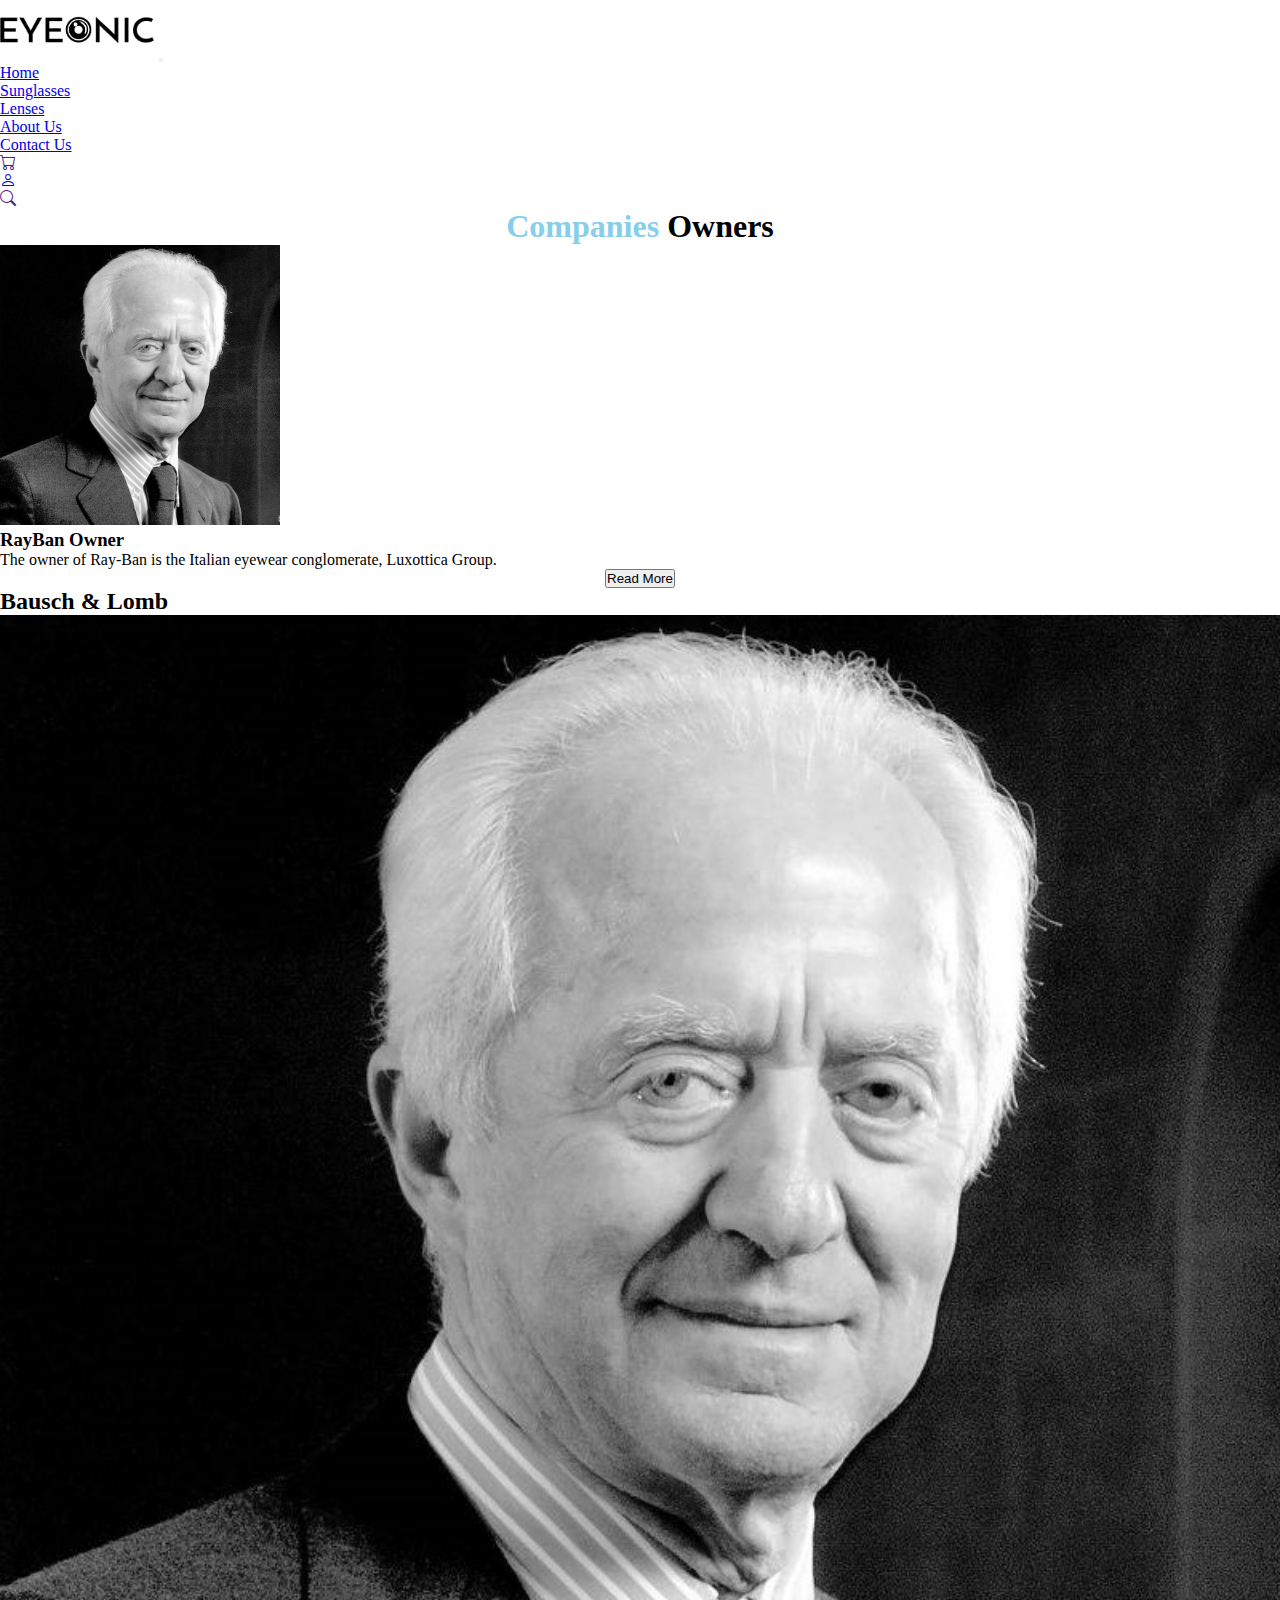
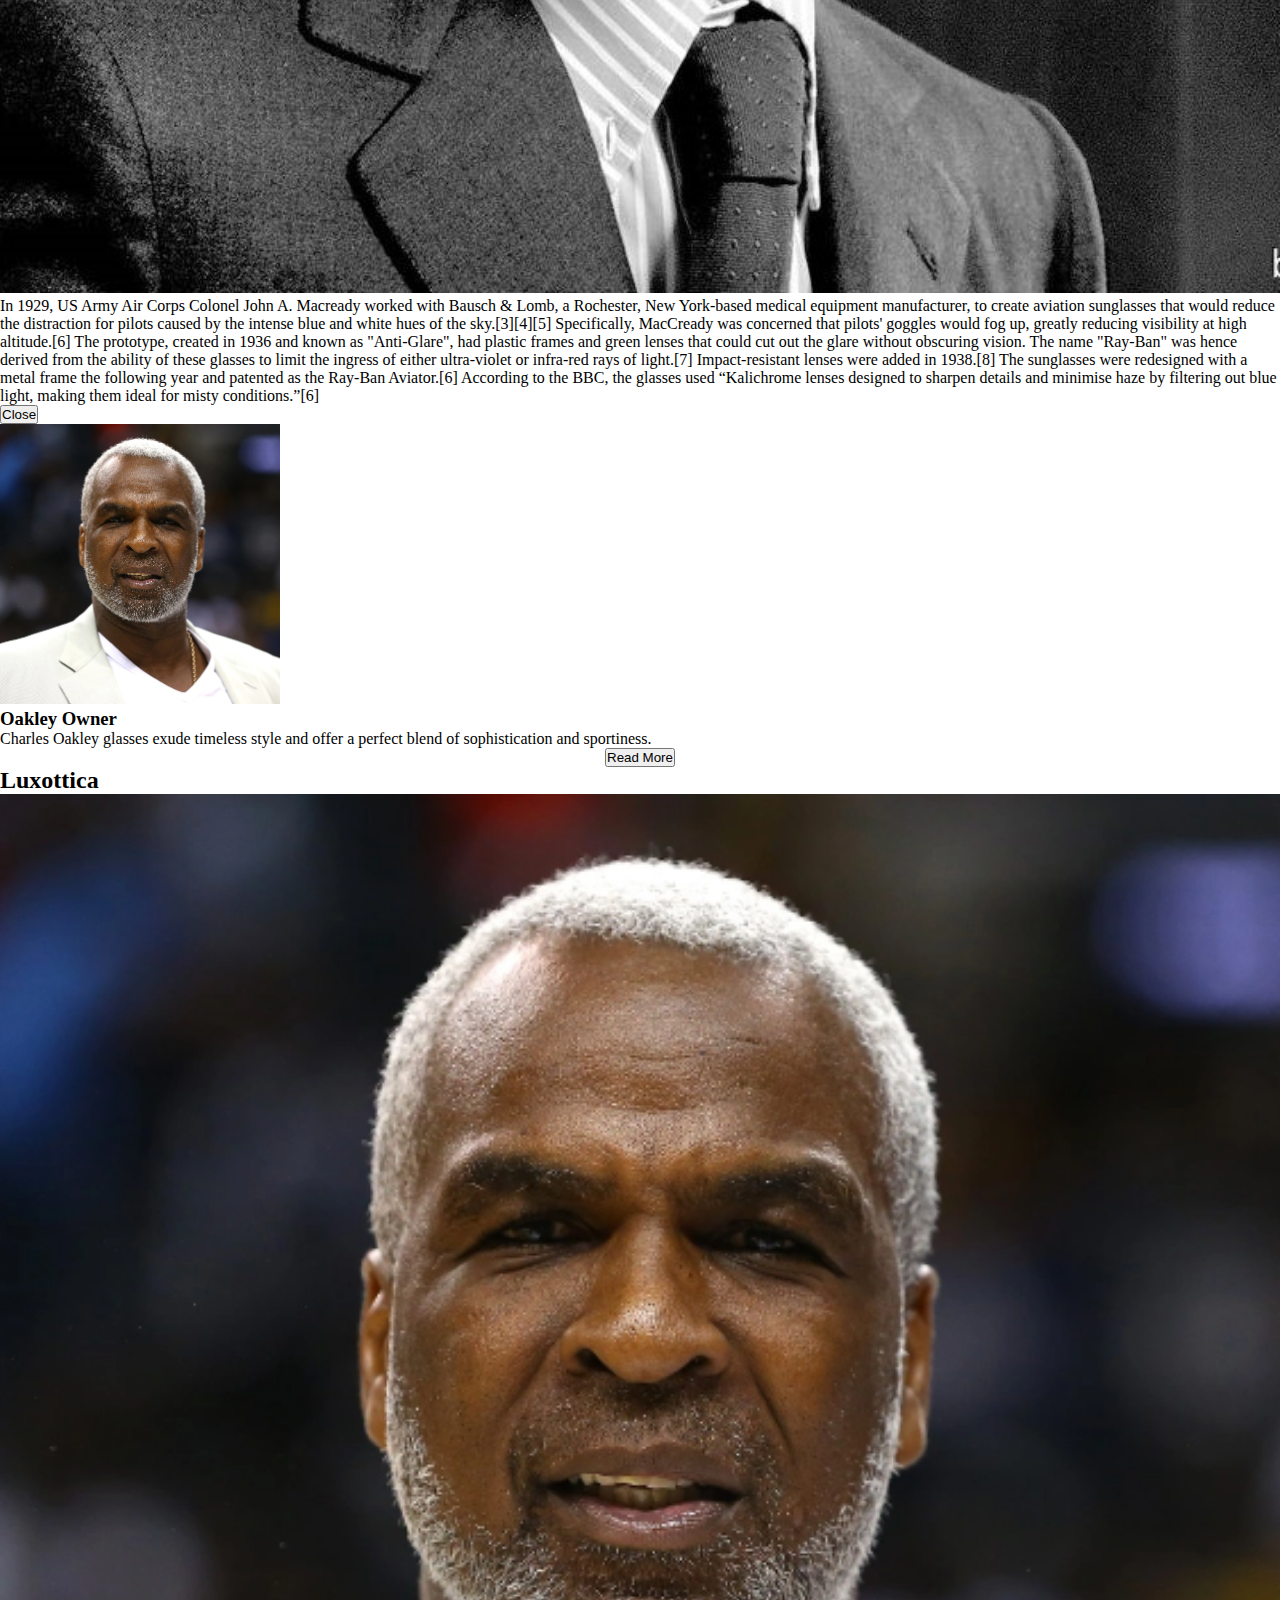
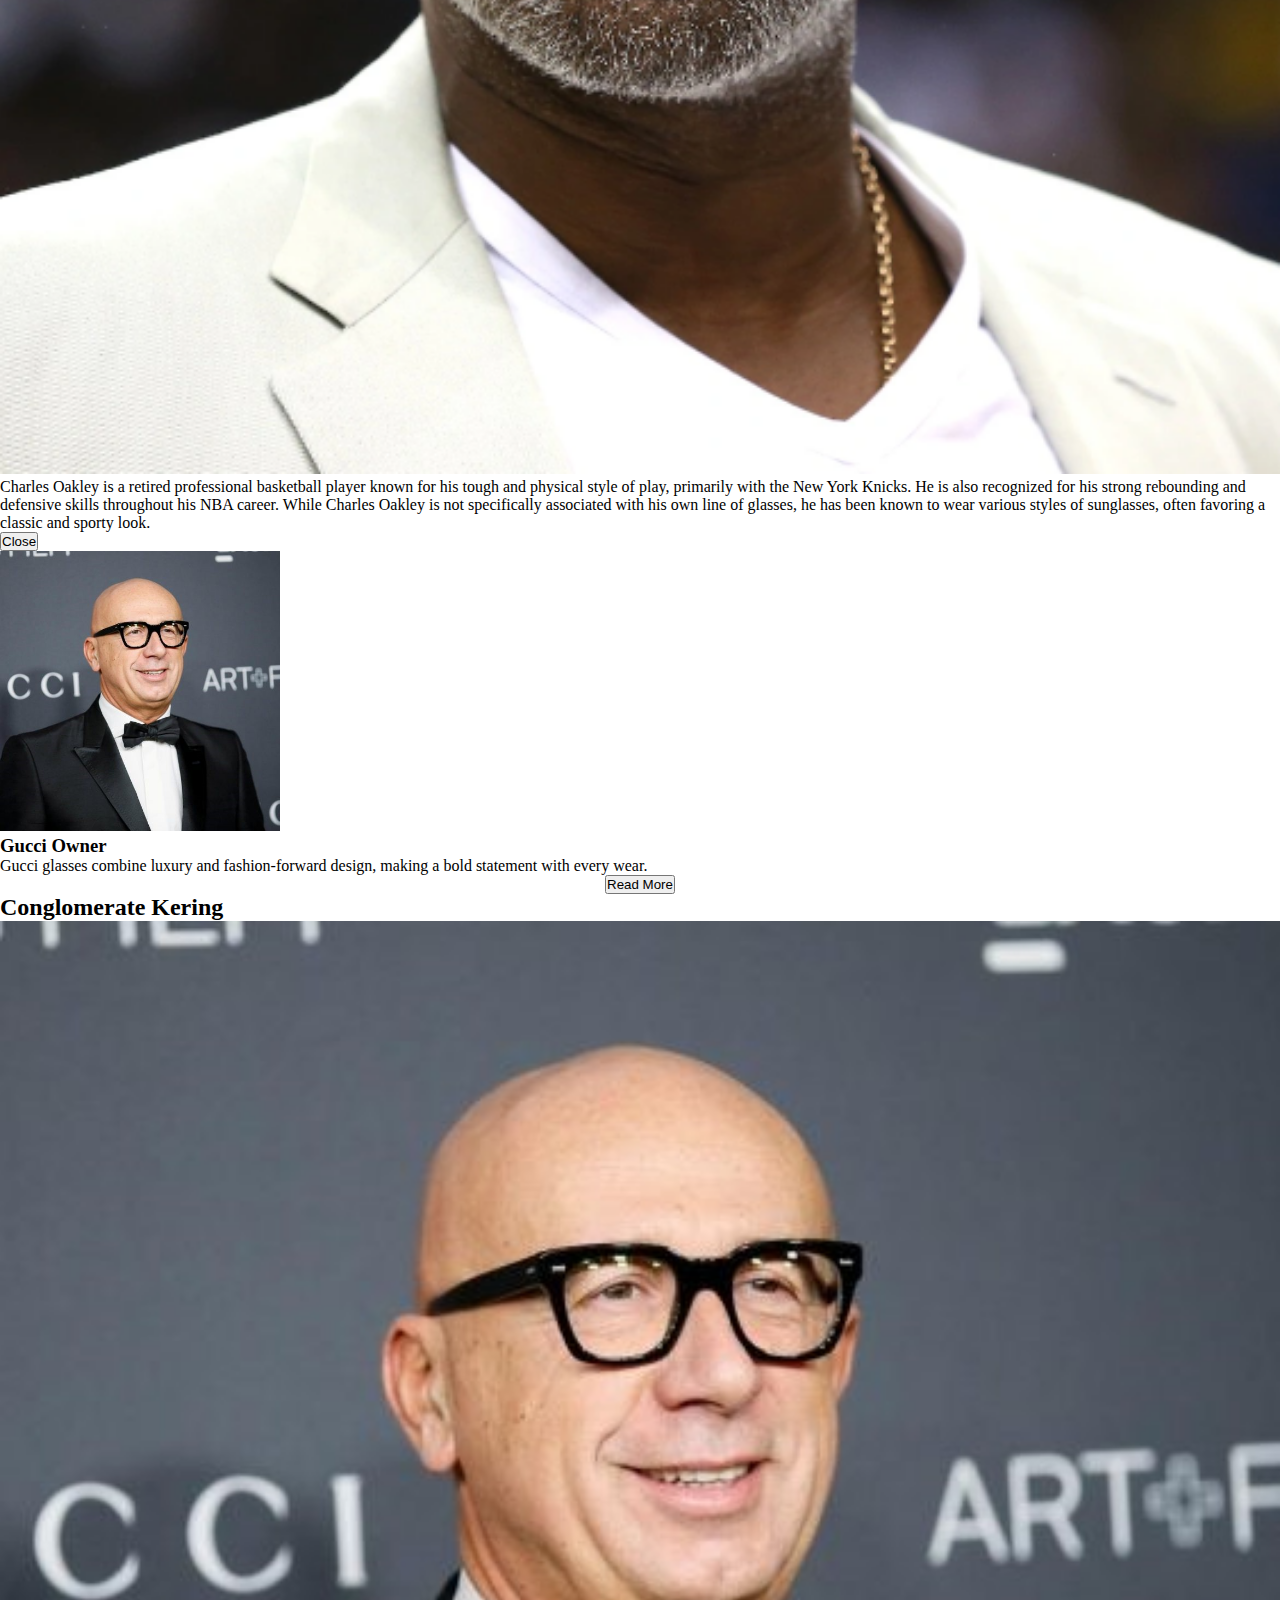
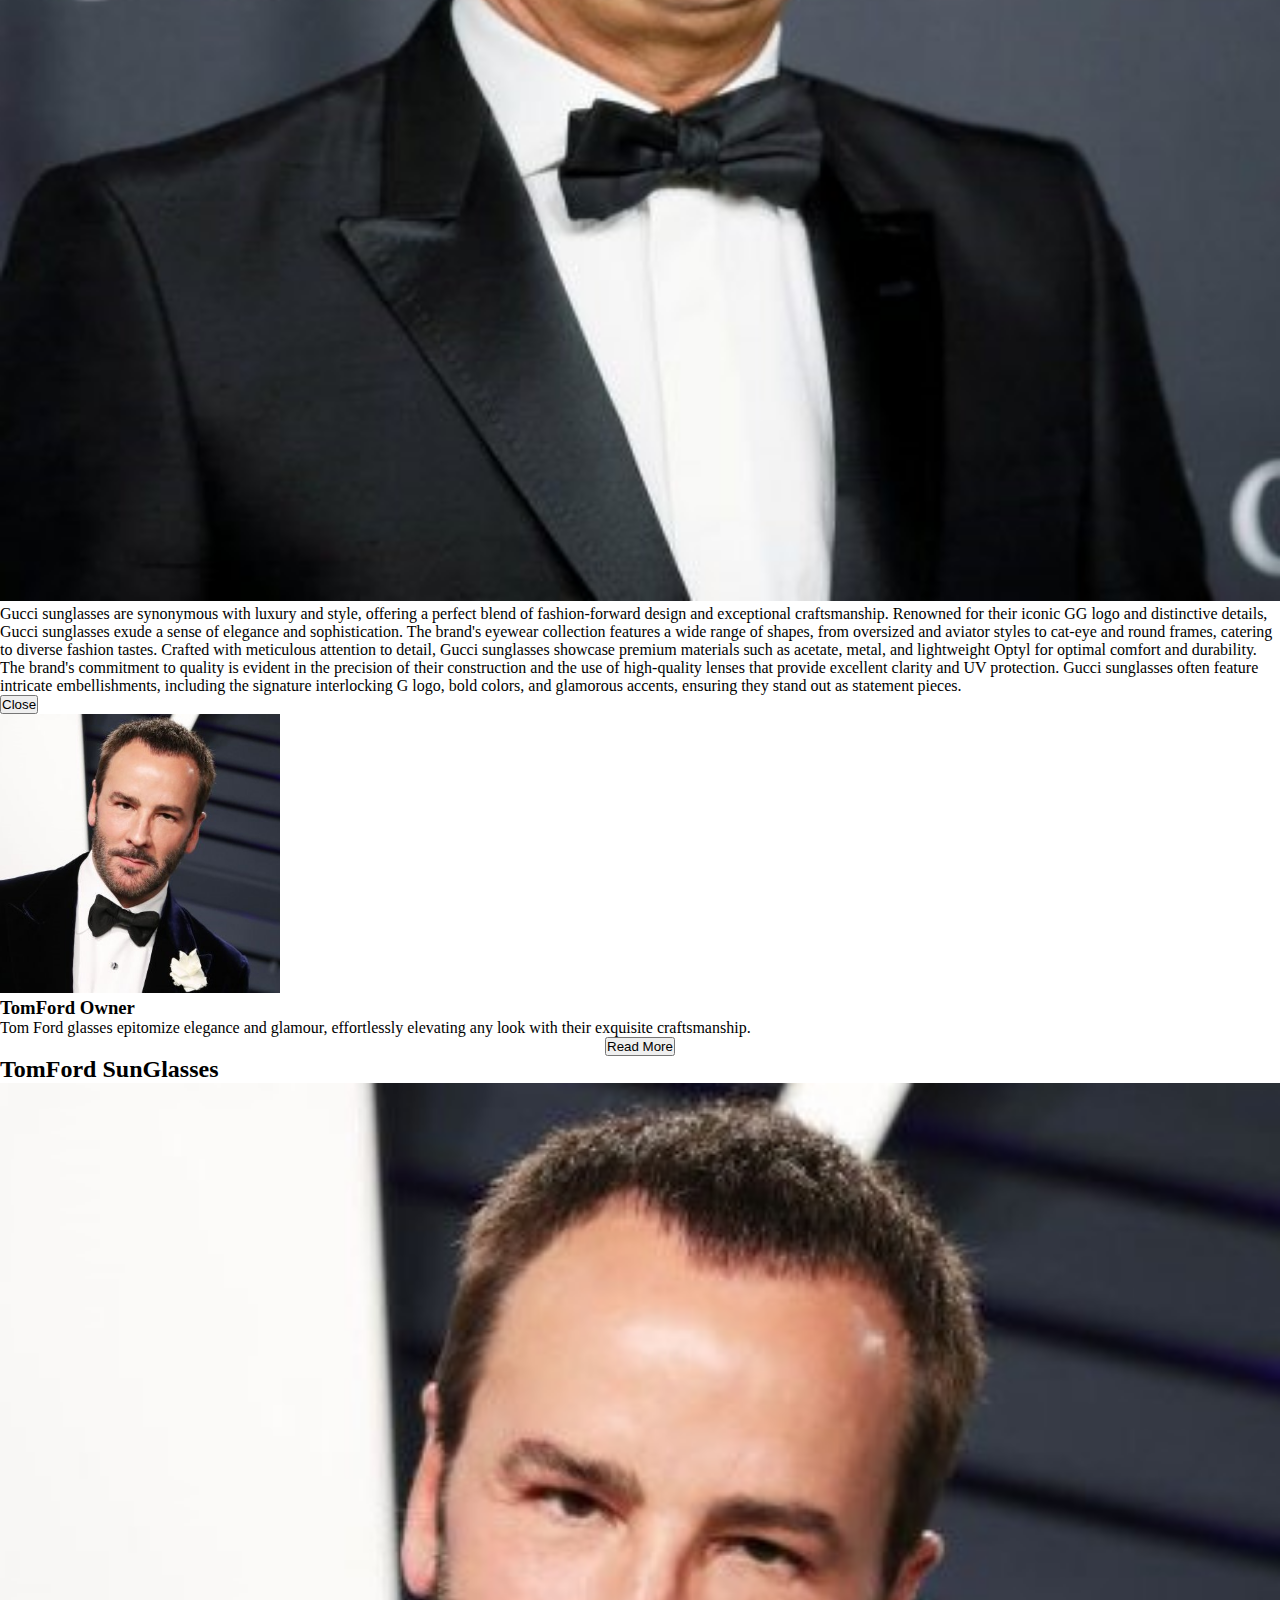
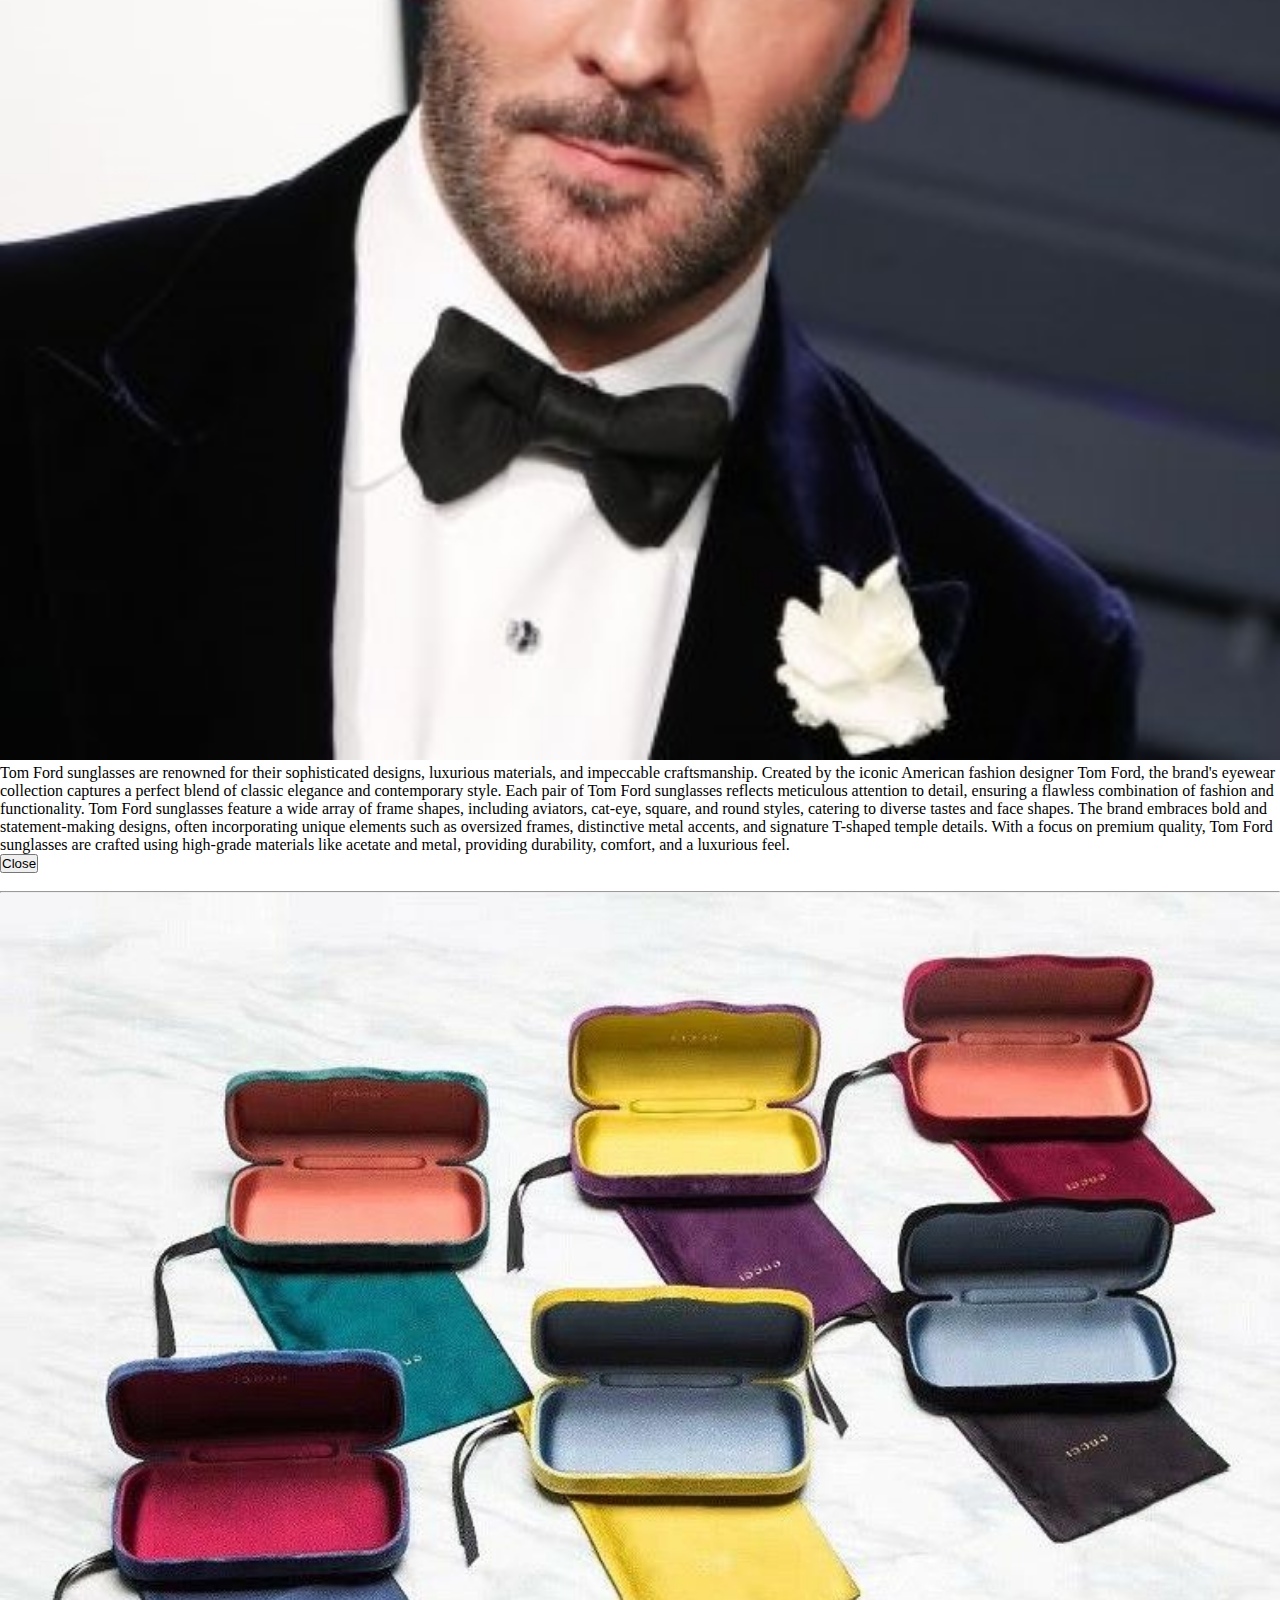
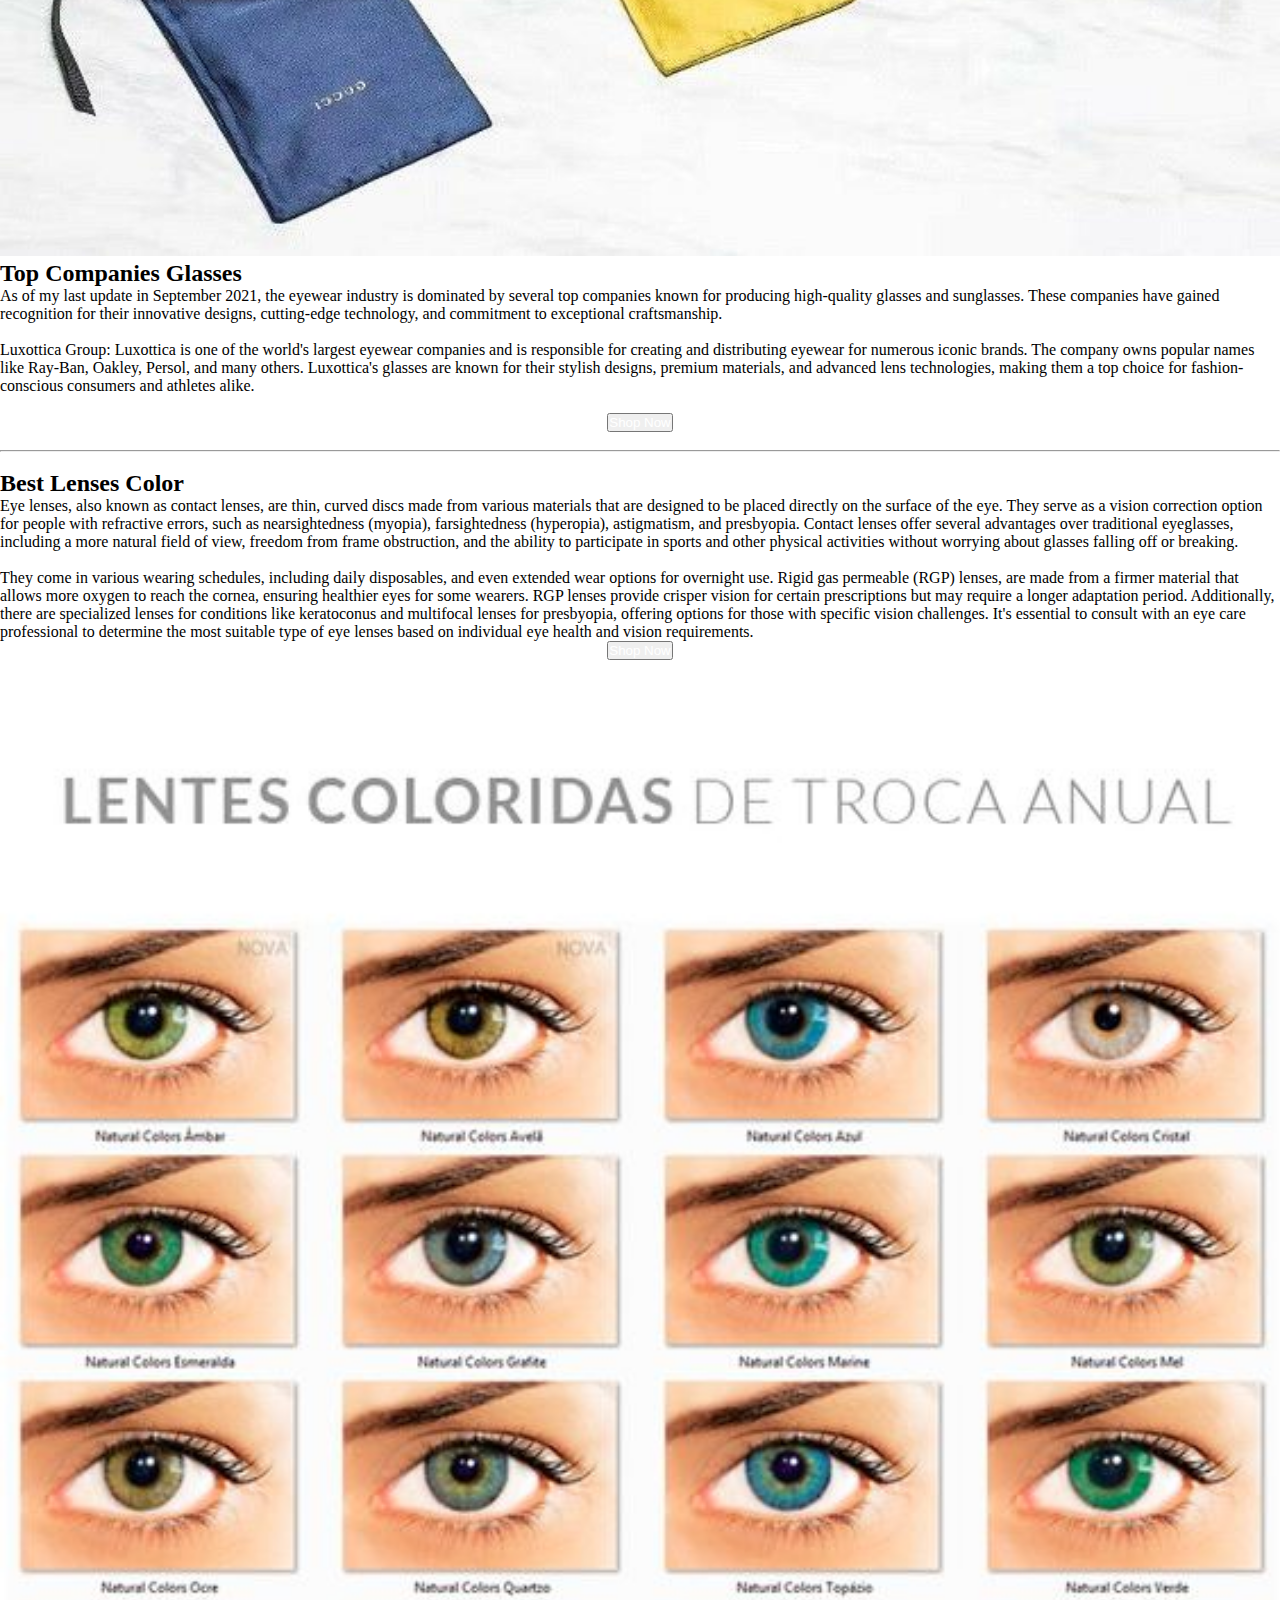
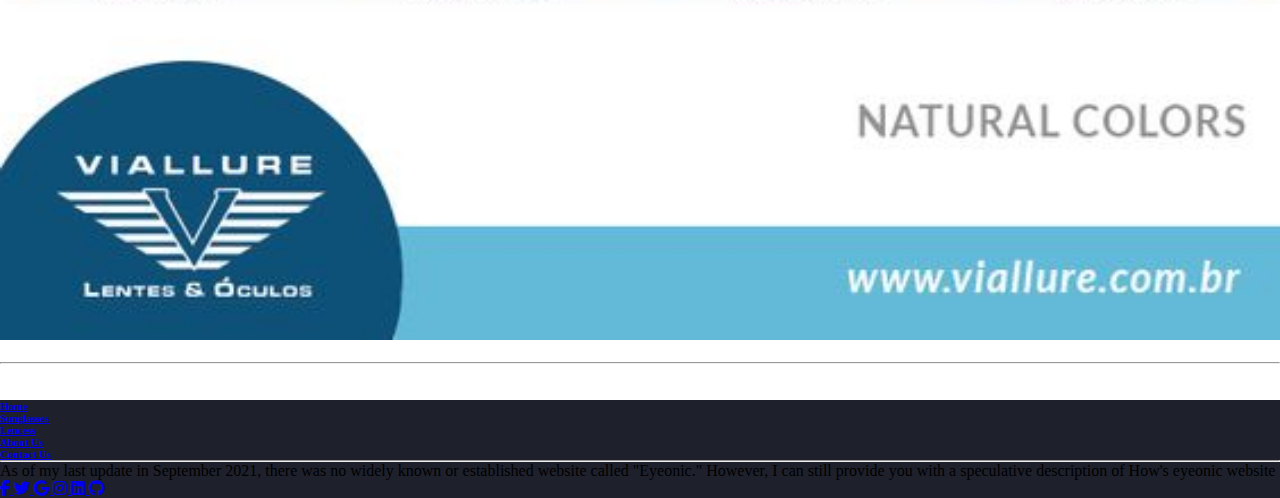
<file: index.html>
<!doctype html>
<html lang="en">

<head>
  <title>Eyeonic Web Page</title>
  <!-- Required meta tags -->
  <meta charset="utf-8">
  <meta name="viewport" content="width=device-width, initial-scale=1, shrink-to-fit=no">

  <!-- fav icon img -->
  <link rel="icon" href="./images/logofavicon.jpg" type="image/x-icon">

  <!-- Bootstrap CSS v5.2.1 -->
  <link href="https://cdn.jsdelivr.net/npm/bootstrap@5.2.1/dist/css/bootstrap.min.css" rel="stylesheet"
    integrity="sha384-iYQeCzEYFbKjA/T2uDLTpkwGzCiq6soy8tYaI1GyVh/UjpbCx/TYkiZhlZB6+fzT" crossorigin="anonymous">
    <!-- Bootstrap icon CDN -->
    <link rel="stylesheet" href="https://cdn.jsdelivr.net/npm/bootstrap-icons@1.10.5/font/bootstrap-icons.css">
    <link rel="stylesheet" href="style.css">
    <!-- font awasome cdn -->
    <link rel="stylesheet" href="https://cdnjs.cloudflare.com/ajax/libs/font-awesome/6.4.0/css/all.min.css"/>

</head>

<body>
  <header>
    <!-- navbar start -->
    <nav class="navbar navbar-nav navbar-expand-lg bg-white shadow">
        <div class="container-fluid">
          <a class="navbar-brand" href="#"><img src="./images/logo1.png" width="155px" height="60px" class="d-inline-block align-text-top mx-2"></a>
          <button class="navbar-toggler" type="button" data-bs-toggle="collapse" data-bs-target="#navbarSupportedContent" aria-controls="navbarSupportedContent" aria-expanded="false" aria-label="Toggle navigation">
            <span class="navbar-toggler-icon"></span>
          </button>

          <div class="collapse navbar-collapse" id="navbarSupportedContent">
            <ul class="navbar-nav mx-auto mb-lg-0 fs-5">
              <li class="nav-item">
                <a class="nav-link active text-black" aria-current="page" href="index.html">Home</a>
              </li>
              <li class="nav-item">
                <a class="nav-link text-black" href="sunglasses.html">Sunglasses</a>
              </li>
              <li class="nav-item">
                <a class="nav-link text-black" href="lensses h.html">Lenses</a>
              </li>
              <li class="nav-item">
                <a class="nav-link text-black" href="aboutus.html">About Us</a>
              </li>
                
              <li class="nav-item">
                <a class="nav-link text-black" href="contactus.html">Contact Us</a>
              </li>
            </ul>
            
            <ul class="navbar-nav sm-icon">
                <li><a class="nav-link" href=""><i class="bi bi-cart text-black h4 p-1"></i></a></li>
                <li><a class="nav-link" href="createform.html"><i class="bi bi-person text-black h3 p-1"></i></a></li>
                <li><a class="nav-link" href=""><i class="bi bi-search text-black h4 p-1"></i></a></li>
            </ul>
          </div>
        </div>
      </nav>
      <!-- Nevbar End -->
  </header>
  <main>
   

    <!-- Owner Cards -->
      <div class="container">
        <center><h1 class="mt-3"><span style="color: skyblue;">Companies</span> Owners</h1></center>
        <div class="row mt-5">
          <!-- Card 1 Rayban -->
          <div class="col-lg-3 col-md-4 col-sm-6 shadow">
            <div class="inner">
              <img src="./eye/raybanOwner.jpg" width="280px" height="auto">
            </div>
            <h3 class="text-center">RayBan Owner</h3>
            <p class="text-center">
              The owner of Ray-Ban is the Italian eyewear conglomerate, Luxottica Group.</p>

              <!-- Modal Box Start 1st owner -->

              <center><button type="button" class="btn btn-success text-center" data-bs-toggle="modal" data-bs-target="#rayban1">Read More</button></center>
              <div class="modal fade" id="rayban1">
                <div class="modal-dialog">
                  <div class="modal-content">
                    <div class="modal-header">
                      <h2 class="text-center">Bausch & Lomb</h2>
                    </div>
                    <div class="modal-body">
                      <img class="mt-2" src="./eye/raybanOwner.jpg" width="100%" height="auto">
                      <p>In 1929, US Army Air Corps Colonel John A. Macready worked with Bausch & Lomb, a Rochester, New York-based medical equipment manufacturer, to create aviation sunglasses that would reduce the distraction for pilots caused by the intense blue and white hues of the sky.[3][4][5]

                        Specifically, MacCready was concerned that pilots' goggles would fog up, greatly reducing visibility at high altitude.[6] The prototype, created in 1936 and known as "Anti-Glare", had plastic frames and green lenses that could cut out the glare without obscuring vision. The name "Ray-Ban" was hence derived from the ability of these glasses to limit the ingress of either ultra-violet or infra-red rays of light.[7] Impact-resistant lenses were added in 1938.[8] The sunglasses were redesigned with a metal frame the following year and patented as the Ray-Ban Aviator.[6] According to the BBC, the glasses used “Kalichrome lenses designed to sharpen details and minimise haze by filtering out blue light, making them ideal for misty conditions.”[6]</p>
                    </div>
                    <div class="modal-footer">
                      <button type="button" class="btn btn-outline-secondary" data-bs-dismiss="modal">Close</button>
                    </div>
                  </div>
                </div>
              </div>
          </div>

          <!-- card 2 oakley -->
          <div class="col-lg-3 col-md-4 col-sm-6">
            <div class="inner">
              <img src="./eye/oakleyowner.png" width="280px" height="auto">
            </div>
            <h3 class="text-center">Oakley Owner</h3>
            <p class="text-center">Charles Oakley glasses exude timeless style and offer a perfect blend of sophistication and sportiness.</p>
            <!-- modal box 2 -->
            <center><button type="button" class="btn btn-success text-center" data-bs-toggle="modal" data-bs-target="#oakley">Read More</button></center>
              <div class="modal fade" id="oakley">
                <div class="modal-dialog">
                  <div class="modal-content">
                    <div class="modal-header">
                      <h2 class="text-center">Luxottica</h2>
                    </div>
                    <div class="modal-body">
                      <img class="mt-2" src="./eye/oakleyowner.png" width="100%" height="auto">
                      <p>Charles Oakley is a retired professional basketball player known for his tough and physical style of play, primarily with the New York Knicks. He is also recognized for his strong rebounding and defensive skills throughout his NBA career.

                        While Charles Oakley is not specifically associated with his own line of glasses, he has been known to wear various styles of sunglasses, often favoring a classic and sporty look.</p>
                    </div>
                    <div class="modal-footer">
                      <button type="button" class="btn btn-outline-secondary" data-bs-dismiss="modal">Close</button>
                    </div>
                  </div>
                </div>
              </div>
          </div>

          <!-- card 3 Gucci -->
          <div class="col-lg-3 col-md-4 col-sm-6 shadow">
            <div class="inner">
              <img src="./eye/gucciowner.jpg" width="280px" height="auto">
            </div>
            <h3 class="text-center">Gucci Owner</h3>
            <p class="text-center">Gucci glasses combine luxury and fashion-forward design, making a bold statement with every wear.</p>
            <!-- modal box 3 -->
            <center><button type="button" class="btn btn-success text-center" data-bs-toggle="modal" data-bs-target="#gucci1">Read More</button></center>
              <div class="modal fade" id="gucci1">
                <div class="modal-dialog">
                  <div class="modal-content">
                    <div class="modal-header">
                      <h2 class="text-center">Conglomerate Kering</h2>
                    </div>
                    <div class="modal-body">
                      <img class="mt-2" src="./eye/gucciowner.jpg" width="100%" height="auto">
                      <p>Gucci sunglasses are synonymous with luxury and style, offering a perfect blend of fashion-forward design and exceptional craftsmanship. Renowned for their iconic GG logo and distinctive details, Gucci sunglasses exude a sense of elegance and sophistication. The brand's eyewear collection features a wide range of shapes, from oversized and aviator styles to cat-eye and round frames, catering to diverse fashion tastes.

                        Crafted with meticulous attention to detail, Gucci sunglasses showcase premium materials such as acetate, metal, and lightweight Optyl for optimal comfort and durability. The brand's commitment to quality is evident in the precision of their construction and the use of high-quality lenses that provide excellent clarity and UV protection. Gucci sunglasses often feature intricate embellishments, including the signature interlocking G logo, bold colors, and glamorous accents, ensuring they stand out as statement pieces.</p>
                    </div>
                    <div class="modal-footer">
                      <button type="button" class="btn btn-outline-secondary" data-bs-dismiss="modal">Close</button>
                    </div>
                  </div>
                </div>
              </div>
          </div>

          <!-- card 4 tomford -->
          <div class="col-lg-3 col-md-4 col-sm-6">
            <div class="inner">
              <img src="./eye/tomfordowner.jpg" width="280px" height="auto">
            </div>
            <h3 class="text-center">TomFord Owner</h3>
            <p class="text-center">Tom Ford glasses epitomize elegance and glamour, effortlessly elevating any look with their exquisite craftsmanship.</p>
            <!-- modal box 4 tomford -->
            <center><button type="button" class="btn btn-success text-center" data-bs-toggle="modal" data-bs-target="#tomford1">Read More</button></center>
              <div class="modal fade" id="tomford1">
                <div class="modal-dialog">
                  <div class="modal-content">
                    <div class="modal-header">
                      <h2 class="text-center">TomFord SunGlasses</h2>
                    </div>
                    <div class="modal-body">
                      <img class="mt-2" src="./eye/tomfordowner.jpg" width="100%" height="auto">
                      <p>Tom Ford sunglasses are renowned for their sophisticated designs, luxurious materials, and impeccable craftsmanship. Created by the iconic American fashion designer Tom Ford, the brand's eyewear collection captures a perfect blend of classic elegance and contemporary style. Each pair of Tom Ford sunglasses reflects meticulous attention to detail, ensuring a flawless combination of fashion and functionality.

                        Tom Ford sunglasses feature a wide array of frame shapes, including aviators, cat-eye, square, and round styles, catering to diverse tastes and face shapes. The brand embraces bold and statement-making designs, often incorporating unique elements such as oversized frames, distinctive metal accents, and signature T-shaped temple details. With a focus on premium quality, Tom Ford sunglasses are crafted using high-grade materials like acetate and metal, providing durability, comfort, and a luxurious feel.
                        </p>
                    </div>
                    <div class="modal-footer">
                      <button type="button" class="btn btn-outline-secondary" data-bs-dismiss="modal">Close</button>
                    </div>
                  </div>
                </div>
              </div>
          </div>
        </div>
      </div><br><hr>
      <!-- modal box EnD -->

      <!-- Glasses 1st row start -->
      <div class="container">
        <div class="row">
          <div class="col-lg-6 col-md-6 col-sm-12">
            <img id="img1" src="./images/home1.jpg" onmouseover="glasses1()" onmouseout="glasses2()" width="100%" height="auto" alt="">
          </div>

          <!-- container text -->
          <div class="col-lg-6 col-md-6 col-sm-12">
            <h2 class="text-center mb-2">Top Companies Glasses</h2>
            <p>
              As of my last update in September 2021, the eyewear industry is dominated by several top companies known for producing high-quality glasses and sunglasses. These companies have gained recognition for their innovative designs, cutting-edge technology, and commitment to exceptional craftsmanship.<br><br>

              Luxottica Group: Luxottica is one of the world's largest eyewear companies and is responsible for creating and distributing eyewear for numerous iconic brands. The company owns popular names like Ray-Ban, Oakley, Persol, and many others. Luxottica's glasses are known for their stylish designs, premium materials, and advanced lens technologies, making them a top choice for fashion-conscious consumers and athletes alike.<br><br></p>
              <center>
                <button class="btn btn-success"><a href="sunglasses.html" style="text-decoration: none; color: white;">Shop Now</a></button>
              </center>
          </div>
        </div>
      </div><br><hr><br>
      <!-- container text end -->

      <!-- Glasses 2nd row start -->
      <div class="container">
        <div class="row">
          <!-- container  text -->
          <div class="col-lg-6 col-md-6 col-sm-12">
            <h2 class="text-center mb-2">Best Lenses Color</h2>
            <p>
              Eye lenses, also known as contact lenses, are thin, curved discs made from various materials that are designed to be placed directly on the surface of the eye. They serve as a vision correction option for people with refractive errors, such as nearsightedness (myopia), farsightedness (hyperopia), astigmatism, and presbyopia. Contact lenses offer several advantages over traditional eyeglasses, including a more natural field of view, freedom from frame obstruction, and the ability to participate in sports and other physical activities without worrying about glasses falling off or breaking. <br><br>

              They come in various wearing schedules, including daily disposables, and even extended wear options for overnight use. Rigid gas permeable (RGP) lenses, are made from a firmer material that allows more oxygen to reach the cornea, ensuring healthier eyes for some wearers. RGP lenses provide crisper vision for certain prescriptions but may require a longer adaptation period. Additionally, there are specialized lenses for conditions like keratoconus and multifocal lenses for presbyopia, offering options for those with specific vision challenges. It's essential to consult with an eye care professional to determine the most suitable type of eye lenses based on individual eye health and vision requirements.</p>
              <center>
                <button class="btn btn-success"><a href="lensses h.html" style="text-decoration: none; color: white;">Shop Now</a></button>
              </center>
            </div>
           
            <div class="col-lg-6 col-md-6 col-sm-12">
              <img id="img2" src="./images/lens1.jpg" onmouseover="lenses1()" onmouseout="lenses2()" width="100%" height="auto" alt="">
            </div>
      </div><br><hr><br>
      <!-- container 2nd text end -->
  </main><br>

                    <!-- footer links work -->
    <!-- footer start -->
<footer class="text-center text-white" style="background-color: #1e202c">
  <div class="container">
    <section class="mt-5">
      <div class="row text-center d-flex justify-content-center pt-5">
        <div class="col-md-2">
          <h6 class="text-uppercase font-weight-bold">
            <a href="index.html" class="text-white">Home</a>
          </h6>
        </div>

        <!-- Grid column -->
        <div class="col-md-2">
          <h6 class="text-uppercase font-weight-bold">
            <a href="sunglasses.html" class="text-white">Sunglasses</a>
          </h6>
        </div>

          <!-- Grid column -->
        <div class="col-md-2">
          <h6 class="text-uppercase font-weight-bold">
            <a href="lensses h.html" class="text-white">Lencess</a>
          </h6>
        </div>

        <!-- Grid column -->
        <div class="col-md-2">
          <h6 class="text-uppercase font-weight-bold">
            <a href="aboutus.html" class="text-white">About Us</a>
          </h6>
        </div>

        <!-- Grid column -->
        <div class="col-md-2">
          <h6 class="text-uppercase font-weight-bold">
            <a href="contactus.html" class="text-white">Contact Us</a>
          </h6>
        </div>

      </div>
      <!-- Grid row-->
    </section>

    <hr class="my-5" />

                                  <!-- Footer Center paragraph -->

    <section class="mb-5">
      <div class="row d-flex justify-content-center">
        <div class="col-lg-8">
          <p>
            As of my last update in September 2021, there was no widely known or established website called "Eyeonic." However, I can still provide you with a speculative description of How's eyeonic website
          </p>
        </div>
      </div>
    </section>
    <!-- Section: Text -->

                            <!-- Footer Icon Section last stage-->
    <section class="text-center mb-5 pb-5">
      <a href="https://www.facebook.com/profile.php?id=100076545627638" class="text-white me-4" target="_blank">
        <i class="fab fa-facebook-f"></i>
      </a>
      <a href="https://twitter.com/HanzlaSajjad4" class="text-white me-4" target="_blank">
        <i class="fab fa-twitter"></i>
      </a>
      <a href="https://mail.google.com/mail/u/0/#inbox" class="text-white me-4" target="_blank">
        <i class="fab fa-google"></i>
      </a>
      <a href="https://www.instagram.com/hanzlasajjad8/" class="text-white me-4" target="_blank">
        <i class="fab fa-instagram"></i>
      </a>
      <a href="https://www.linkedin.com/in/hanzla-sajjad-a8b89b224/" class="text-white me-4" target="_blank">
        <i class="fab fa-linkedin"></i>
      </a>
      <a href="https://github.com/hanzla8" class="text-white me-4" target="_blank" >
        <i class="fab fa-github"></i>
      </a>
    </section>
    <!-- Section: Social -->
  </div>
  <!-- Grid container -->
</footer>
<!-- Footer -->


  <!-- Bootstrap JavaScript Libraries -->
  <script src="https://cdn.jsdelivr.net/npm/@popperjs/core@2.11.6/dist/umd/popper.min.js"
    integrity="sha384-oBqDVmMz9ATKxIep9tiCxS/Z9fNfEXiDAYTujMAeBAsjFuCZSmKbSSUnQlmh/jp3" crossorigin="anonymous">
  </script>

  <script src="https://cdn.jsdelivr.net/npm/bootstrap@5.2.1/dist/js/bootstrap.min.js"
    integrity="sha384-7VPbUDkoPSGFnVtYi0QogXtr74QeVeeIs99Qfg5YCF+TidwNdjvaKZX19NZ/e6oz" crossorigin="anonymous">
  </script>

  <script>
    function glasses1(){
      document.getElementById("img1").src="./images/home 2.jpg"
    }
    function glasses2(){
      document.getElementById("img1").src="./images/home1.jpg"
    }

    function lenses1(){
      document.getElementById("img2").src="./images/lens2.jpg"
    }
    function lenses2(){
      document.getElementById("img2").src="./images/lens1.jpg"
    }


  </script>

</body>

</html>
</file>
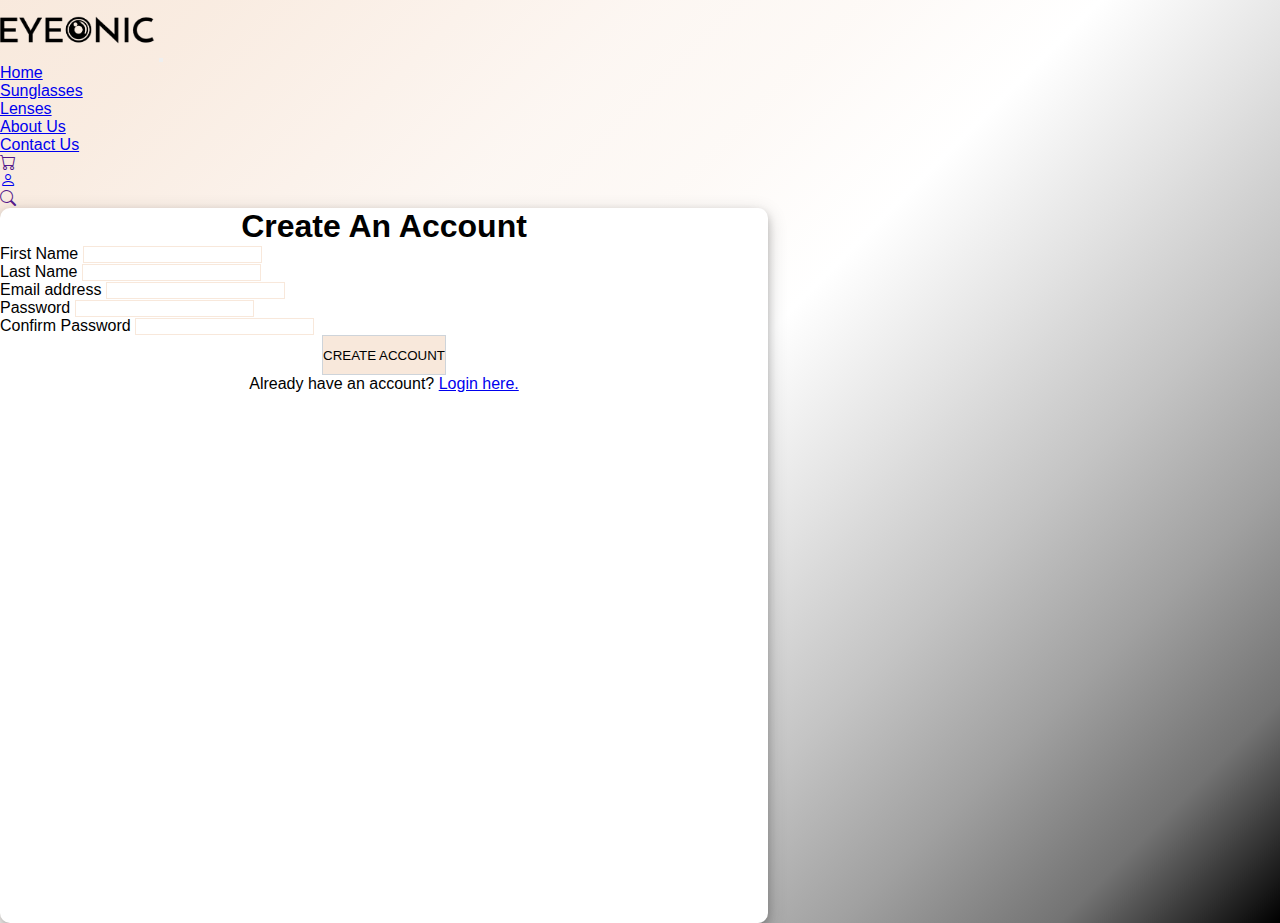
<file: createform.html>
<!doctype html>
<html lang="en">

<head>

  <title>Register</title>

  <!-- Required meta tags -->
  <meta charset="utf-8">
  <meta name="viewport" content="width=device-width, initial-scale=1, shrink-to-fit=no">

  <!-- Bootstrap CSS v5.2.1 -->
  <link href="https://cdn.jsdelivr.net/npm/bootstrap@5.2.1/dist/css/bootstrap.min.css" rel="stylesheet"
    integrity="sha384-iYQeCzEYFbKjA/T2uDLTpkwGzCiq6soy8tYaI1GyVh/UjpbCx/TYkiZhlZB6+fzT" crossorigin="anonymous">

  <!-- Bootstrap Icons CDN -->
  <link rel="stylesheet" href="https://cdn.jsdelivr.net/npm/bootstrap-icons@1.10.5/font/bootstrap-icons.css">

  <!-- CSS Link -->
  <link rel="stylesheet" href="style.css">

  <style>
          *{
          font-family: Arial, Helvetica, sans-serif;
      }
      body{
          background-image: linear-gradient(315deg,hsl(0deg 0% 0%) 0%,hsl(0deg 0% 45%) 10%, hsl(0deg 0% 63%) 20%, hsl(0deg 0% 77%) 30%,hsl(0deg 0% 89%) 40%,hsl(0deg 0% 100%) 50%,hsl(26deg 66% 98%) 60%,hsl(26deg 66% 97%) 70%, hsl(26deg 67% 95%) 80%,hsl(27deg 67% 93%) 90%,hsl(27deg 67% 92%) 100%);
      }

      /* Form CSS Start*/

      #rform{
          width: 60%;
          height: 715px;
          background-color: white;
          box-shadow: 0 4px 8px 0 rgba(0, 0, 0, 0.2), 0 6px 20px 0 rgba(0, 0, 0, 0.19);
          border-radius: 10px;
      }
      #exampleInputFirstName{
          border: solid 1px #F8E8DB;
      }
      #exampleInputLastName{
          border: solid 1px #F8E8DB;
      }
      #exampleInputEmail1{
          border: solid 1px #F8E8DB;
      }
      #exampleInputPassword1{
          border: solid 1px #F8E8DB;
      }
      #subtn{
          height: 40px;
          background-color: #F8E8DB;
          border: #CED4DA solid 1px;
      }
      #login{
          color: black;
      }
      #login:hover{
          color: rgb(0, 162, 255);
      }

      /* Form CSS End*/
  </style>

</head>

<body>

  <header>
    <!-- navbar start -->
    <nav class="navbar navbar-nav navbar-expand-lg bg-white shadow">
        <div class="container-fluid">
          <a class="navbar-brand" href="#"><img src="./images/logo1.png" width="155px" height="60px" class="d-inline-block align-text-top mx-2"></a>
          <button class="navbar-toggler" type="button" data-bs-toggle="collapse" data-bs-target="#navbarSupportedContent" aria-controls="navbarSupportedContent" aria-expanded="false" aria-label="Toggle navigation">
            <span class="navbar-toggler-icon"></span>
          </button>

          <div class="collapse navbar-collapse" id="navbarSupportedContent">
            <ul class="navbar-nav mx-auto mb-lg-0 fs-5">
              <li class="nav-item">
                <a class="nav-link active text-black" aria-current="page" href="index.html">Home</a>
              </li>
              <li class="nav-item">
                <a class="nav-link text-black" href="sunglasses.html">Sunglasses</a>
              </li>
              <li class="nav-item">
                <a class="nav-link text-black" href="lensses h.html">Lenses</a>
              </li>
              <li class="nav-item">
                <a class="nav-link text-black" href="aboutus.html">About Us</a>
              </li>
                
              <li class="nav-item">
                <a class="nav-link text-black" href="contactus.html">Contact Us</a>
              </li>
            </ul>
            
            <ul class="navbar-nav sm-icon">
                <li><a class="nav-link" href=""><i class="bi bi-cart text-black h4 p-1"></i></a></li>
                <li><a class="nav-link" href="createform.html"><i class="bi bi-person text-black h3 p-1"></i></a></li>
                <li><a class="nav-link" href=""><i class="bi bi-search text-black h4 p-1"></i></a></li>
            </ul>
          </div>
        </div>
      </nav>
      <!-- Nevbar End -->
  </header>

  <main>

    <!-- Sign up Form Start -->

    <form id="rform" class="mt-5 mb-5 mx-auto">
        <center><h1 class="pt-5 mb-5">Create An Account</h1></center>
        <div class="mb-3 w-75 mx-auto">
            <label for="exampleInputFirstName" class="form-label fw-bold">First Name</label>
            <input type="text" class="form-control" id="exampleInputFirstName" class="input-field" required>
        </div>
        <div class="mb-3 w-75 mx-auto">
            <label for="exampleInputLastName" class="form-label fw-bold" >Last Name</label>
            <input type="text" class="form-control" id="exampleInputLastName" class="input-field" required>
        </div>
        <div class="mb-3 w-75 mx-auto">
          <label for="exampleInputEmail1" class="form-label fw-bold">Email address</label>
          <input type="email" class="form-control" id="exampleInputEmail1" aria-describedby="emailHelp" required>
        </div>
        <div class="mb-3 w-75 mx-auto">
          <label for="exampleInputPassword1" class="form-label fw-bold">Password</label>
          <input type="password" class="form-control" id="exampleInputPassword1" required>
        </div>
        <div class="mb-4 w-75 mx-auto">
          <label for="exampleInputPassword1" class="form-label fw-bold">Confirm Password</label>
          <input type="password" class="form-control" id="exampleInputPassword1" required>
        </div>
        <center>
          <div class="pt-2 mb-3">
          <button type="submit" id="subtn" class="btn w-75"><p class="fw-bold pt-1">CREATE ACCOUNT</p></button>
        </div>
        <p>Already have an account? <a href="loginpage.html" id="r">Login here.</a></p>
        </center>
      </form>

    <!-- Sign up Form End -->

  </main>

  <footer>

    <!-- place footer here -->

  </footer>

  <!-- Bootstrap JavaScript Libraries -->
  <script src="https://cdn.jsdelivr.net/npm/@popperjs/core@2.11.6/dist/umd/popper.min.js"
    integrity="sha384-oBqDVmMz9ATKxIep9tiCxS/Z9fNfEXiDAYTujMAeBAsjFuCZSmKbSSUnQlmh/jp3" crossorigin="anonymous">
  </script>

  <script src="https://cdn.jsdelivr.net/npm/bootstrap@5.2.1/dist/js/bootstrap.min.js"
    integrity="sha384-7VPbUDkoPSGFnVtYi0QogXtr74QeVeeIs99Qfg5YCF+TidwNdjvaKZX19NZ/e6oz" crossorigin="anonymous">
  </script>

</body>

</html>
</file>
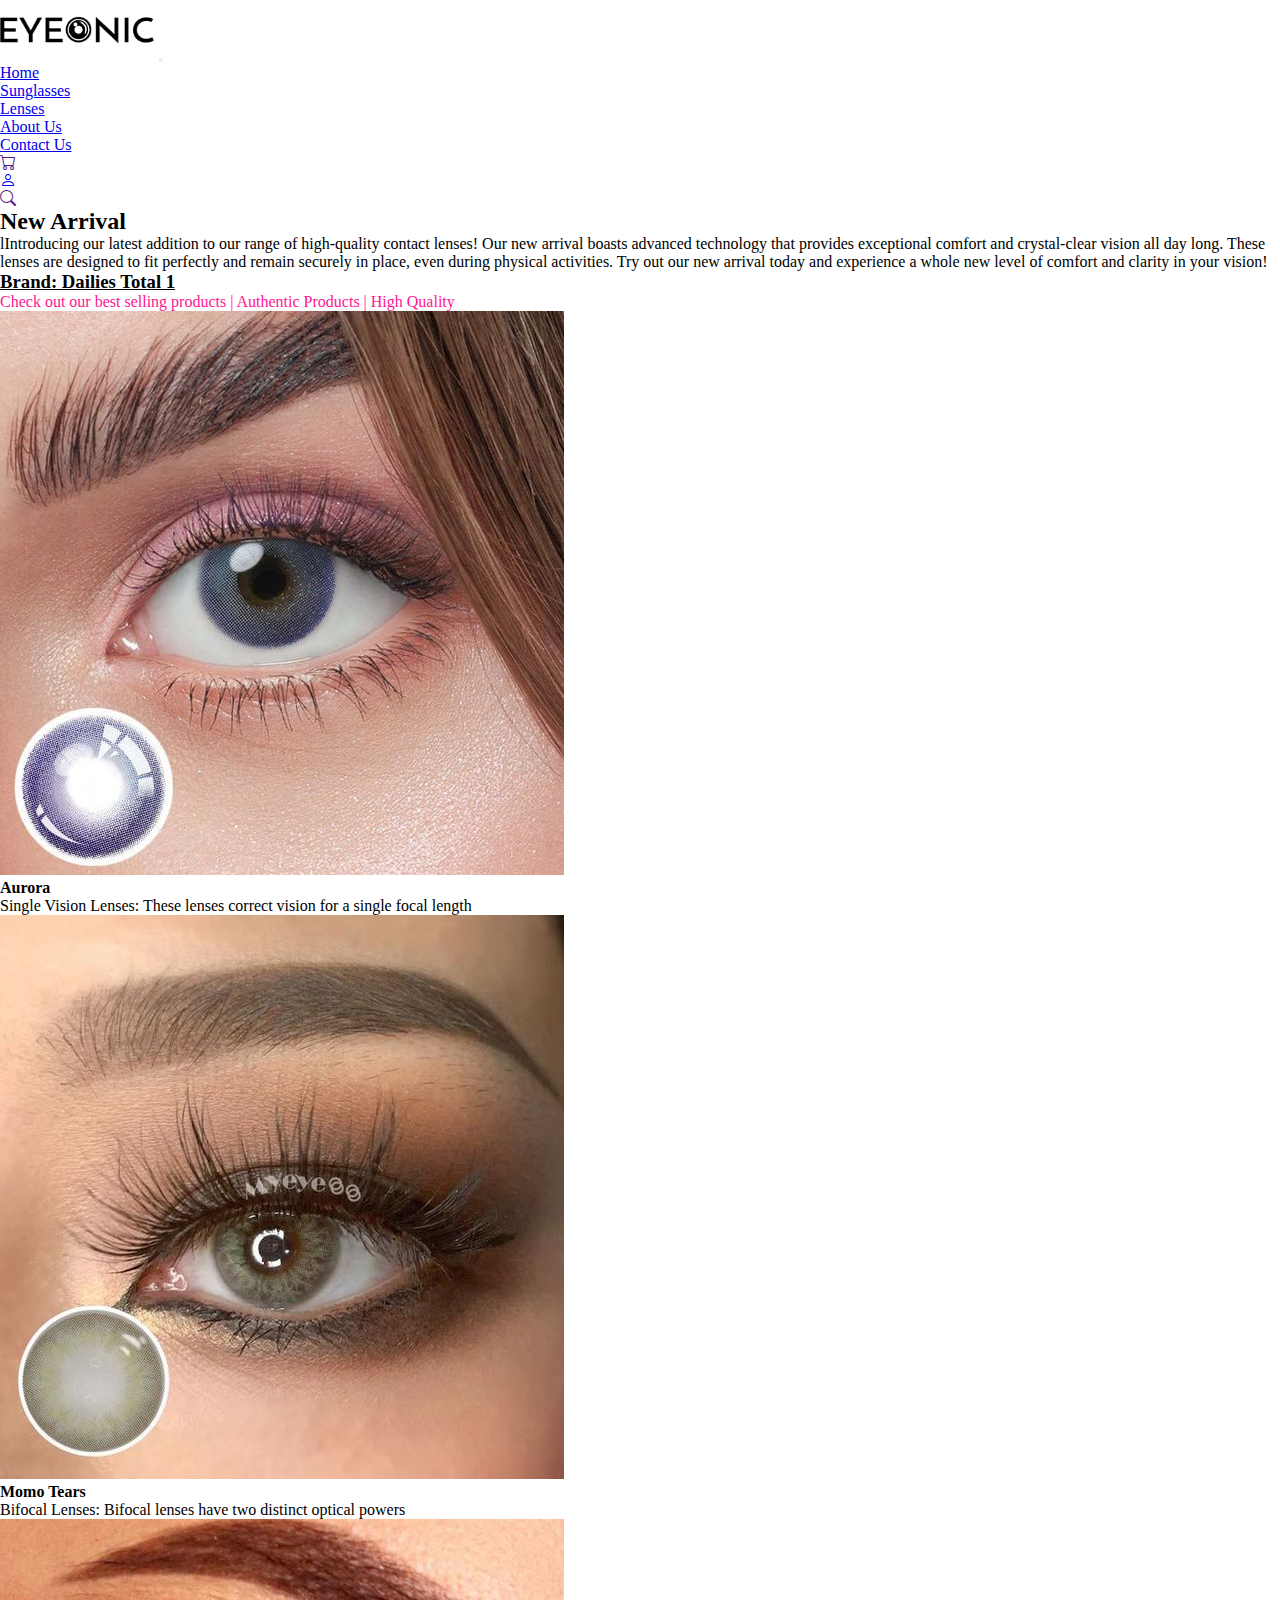
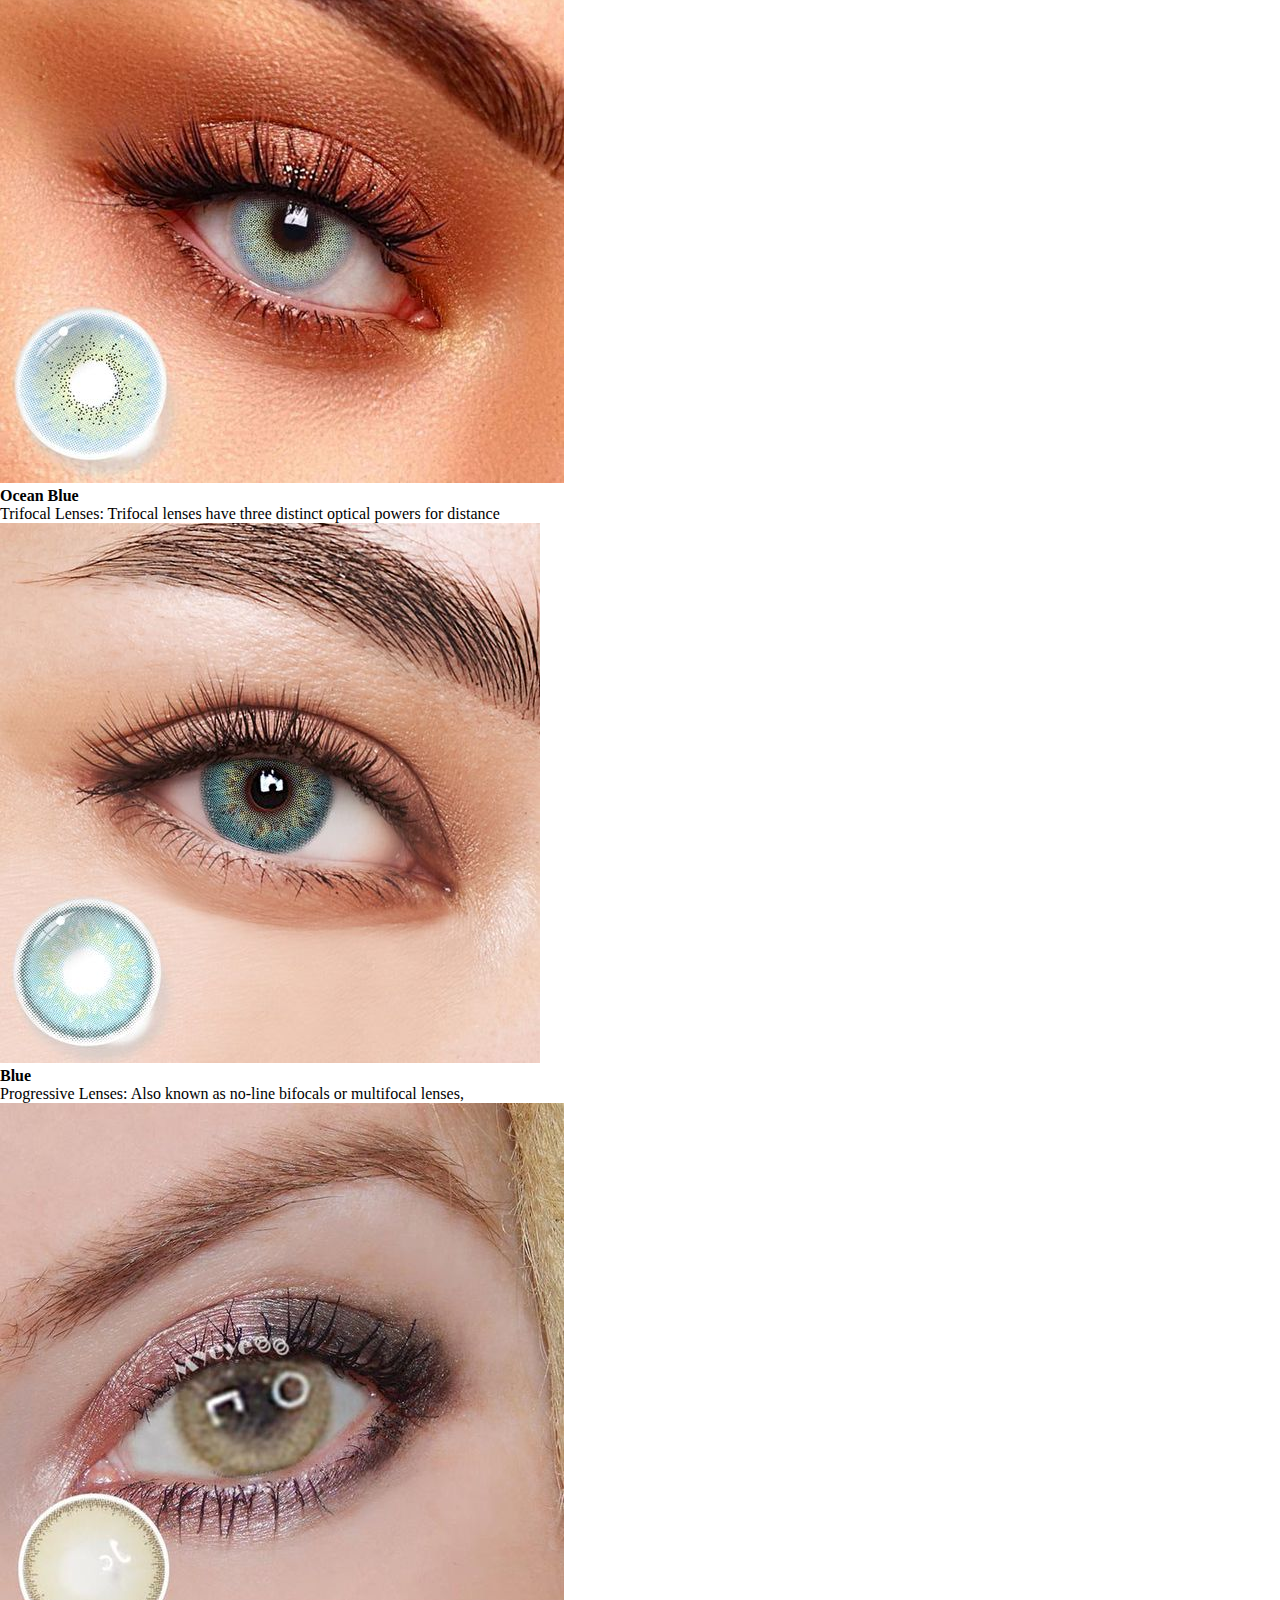
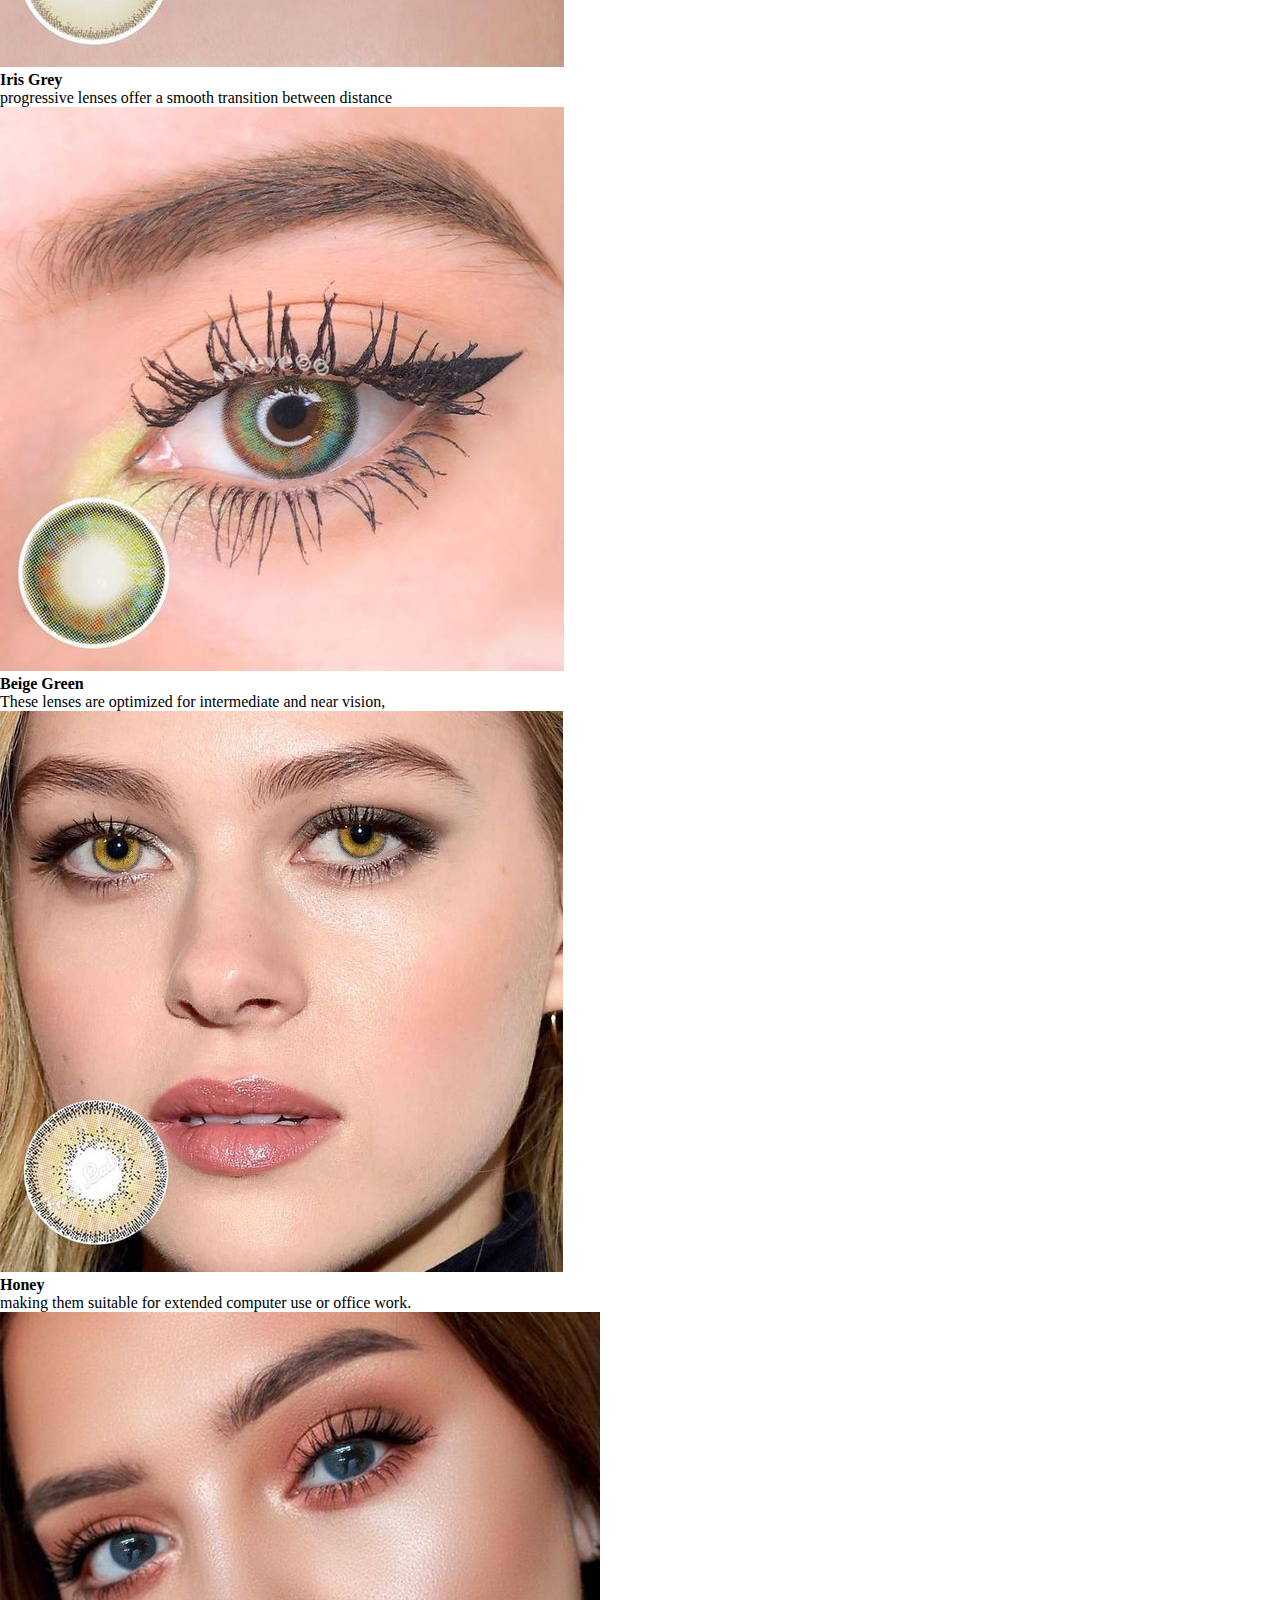
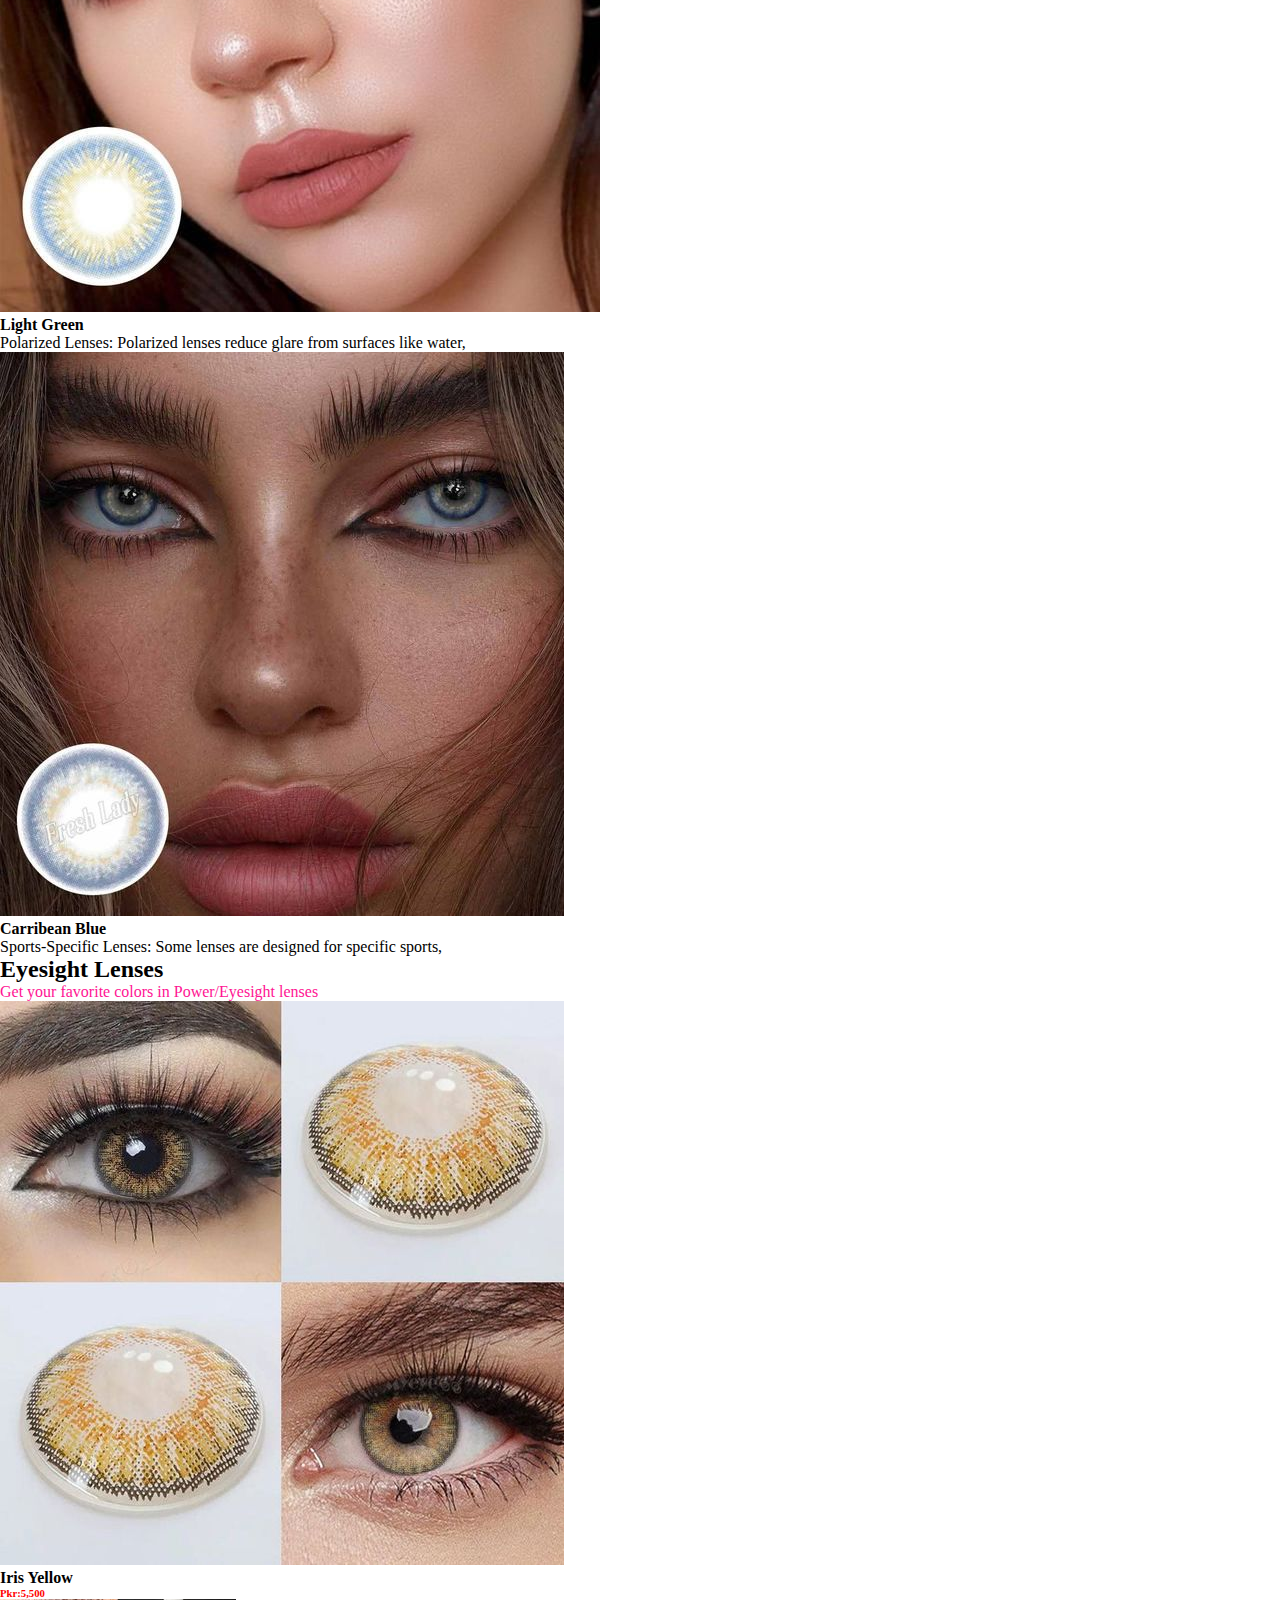
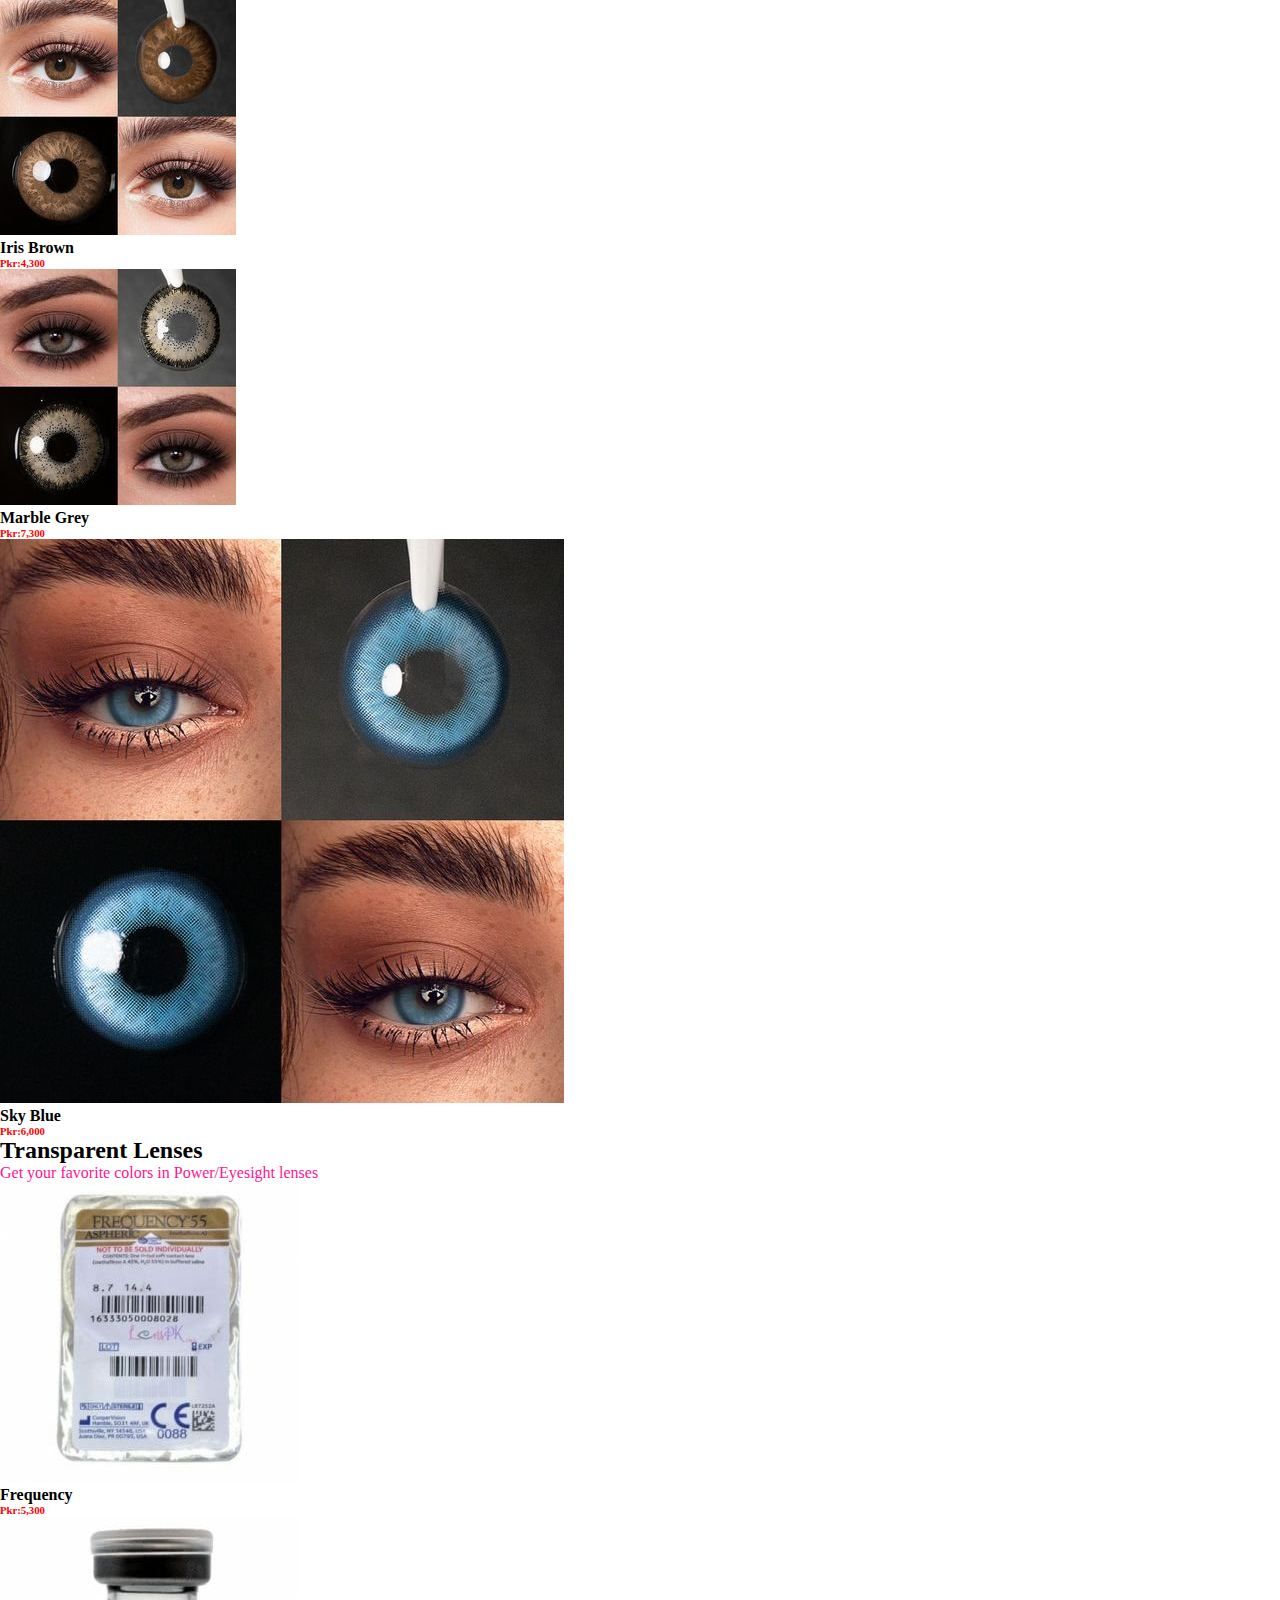
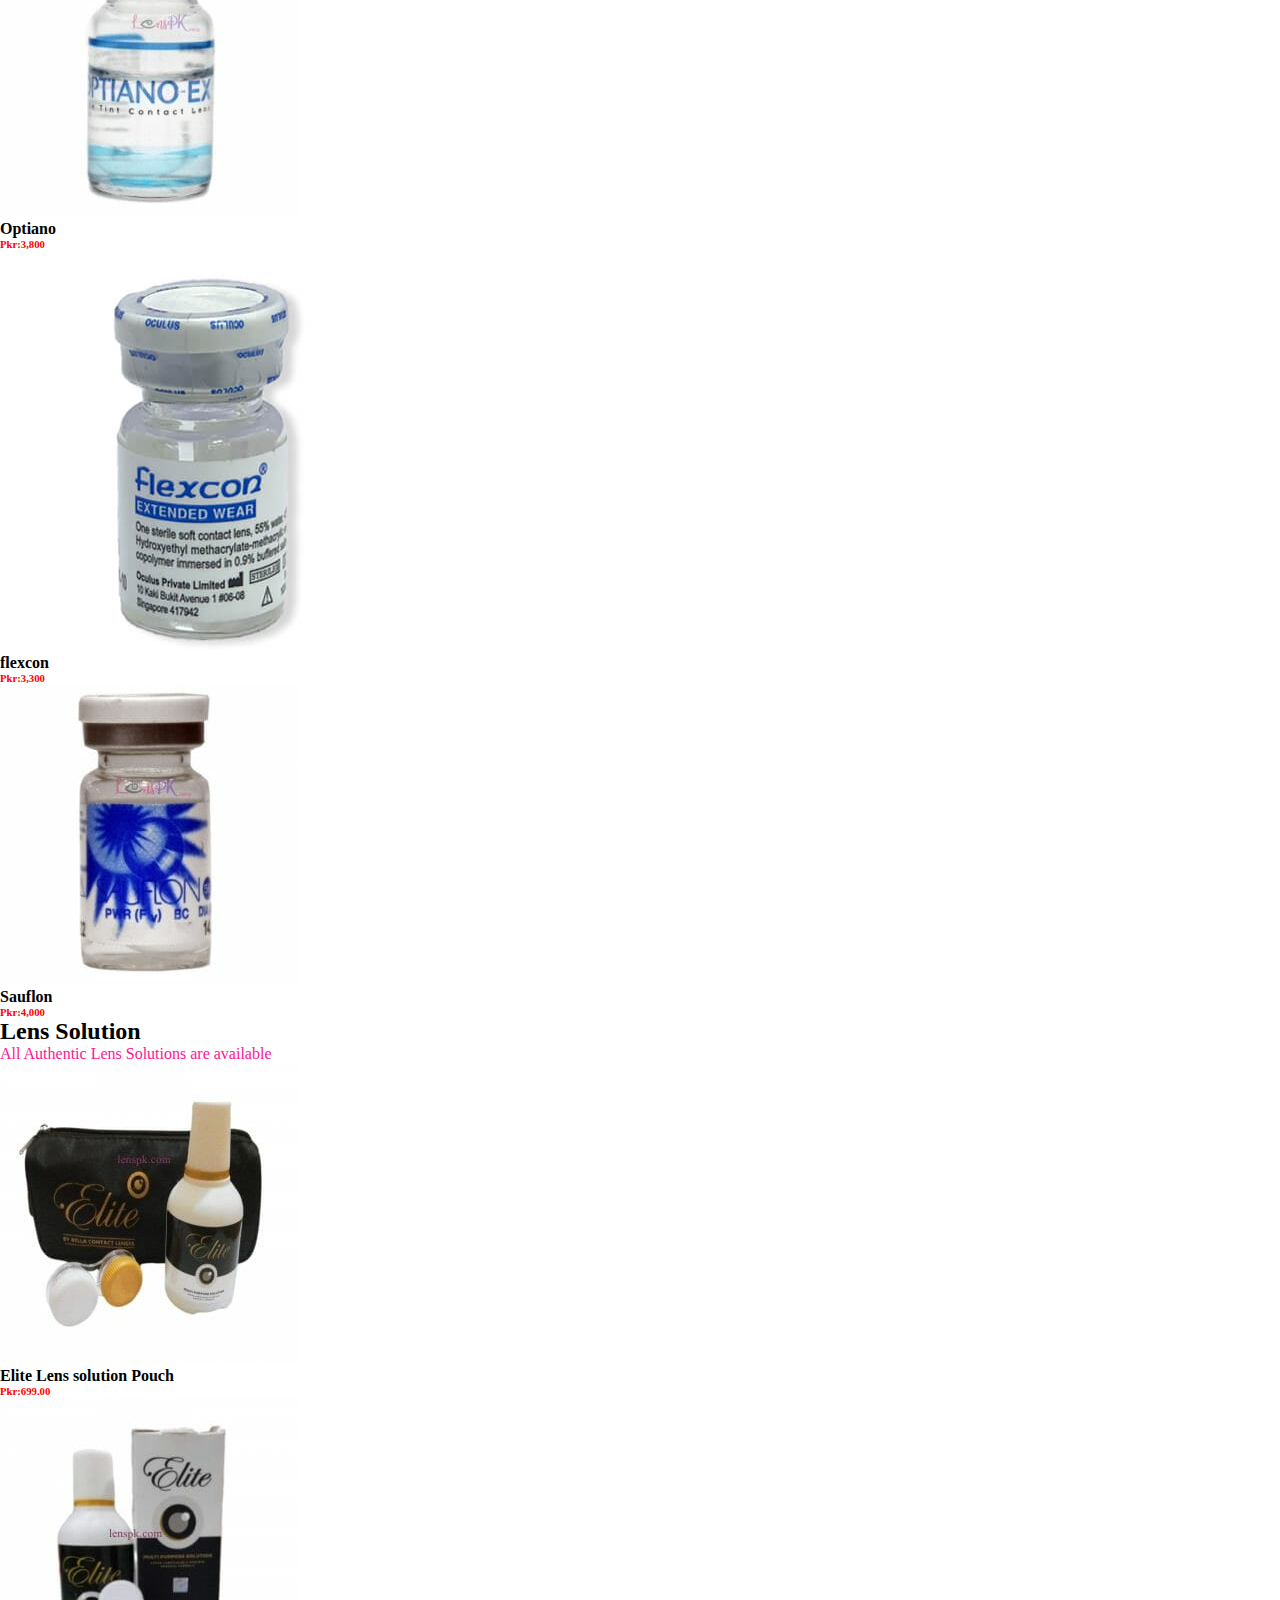
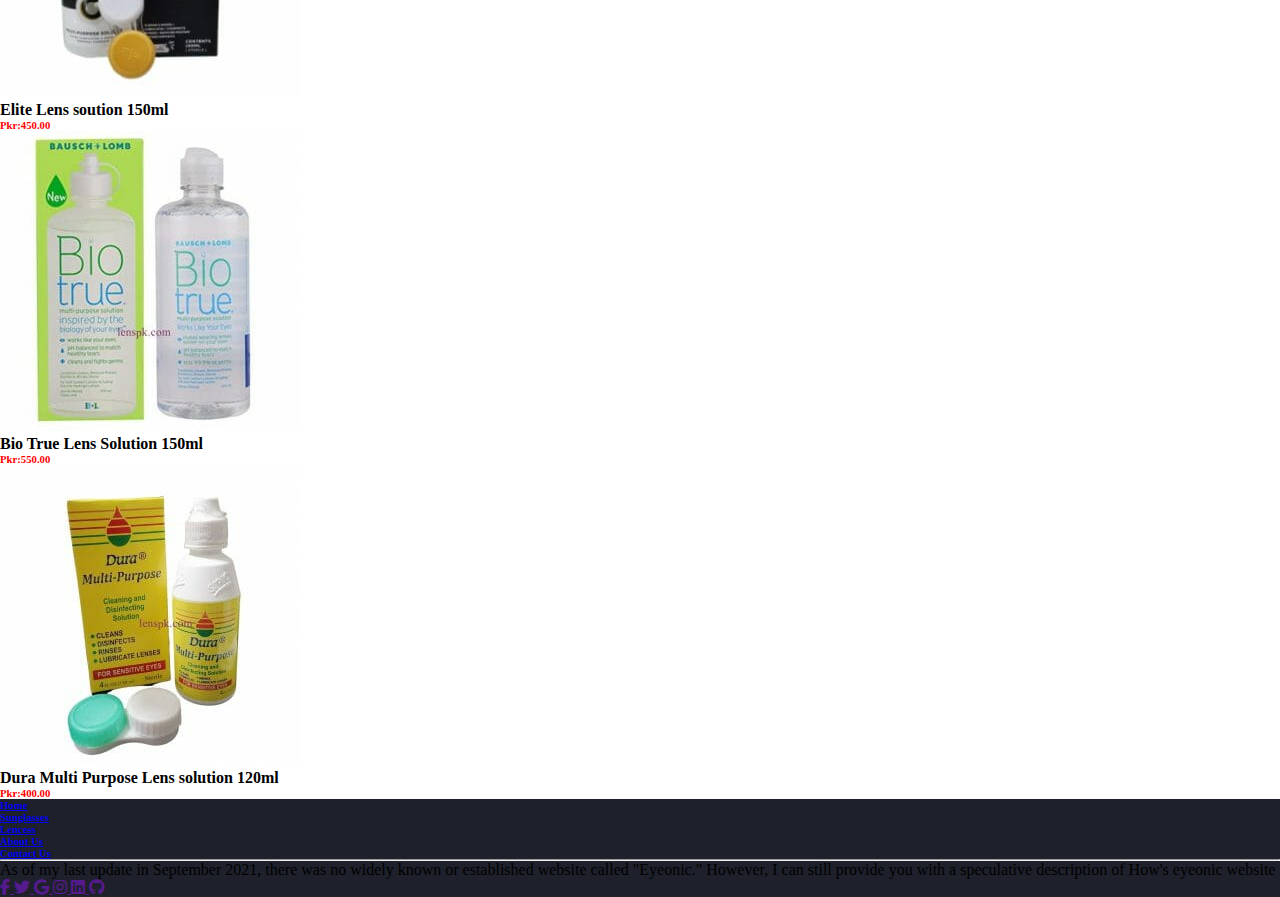
<file: lensses h.html>
<!doctype html>
<html lang="en">

<head>
  <title>Lensses</title>
  <!-- Required meta tags -->
  <meta charset="utf-8">
  <meta name="viewport" content="width=device-width, initial-scale=1, shrink-to-fit=no">

  <!-- Bootstrap CSS v5.2.1 -->
  <link href="https://cdn.jsdelivr.net/npm/bootstrap@5.2.1/dist/css/bootstrap.min.css" rel="stylesheet"
    integrity="sha384-iYQeCzEYFbKjA/T2uDLTpkwGzCiq6soy8tYaI1GyVh/UjpbCx/TYkiZhlZB6+fzT" crossorigin="anonymous">

    <!-- fav icon img -->
    <link rel="icon" href="./images/favicon 1.jpg" type="image/x-icon">

    <link rel="stylesheet" href="https://cdn.jsdelivr.net/npm/bootstrap-icons@1.10.5/font/bootstrap-icons.css">

    <link rel="stylesheet" href="style.css">
    <!-- font awasome cdn -->
    <link rel="stylesheet" href="https://cdnjs.cloudflare.com/ajax/libs/font-awesome/6.4.0/css/all.min.css"/>
</head>

<body>

  <header>
    <!-- navbar start -->
    <nav class="navbar navbar-nav navbar-expand-lg bg-white shadow">
        <div class="container-fluid">
          <a class="navbar-brand" href="#"><img src="./images/logo1.png" width="155px" height="60px" class="d-inline-block align-text-top mx-2"></a>
          <button class="navbar-toggler" type="button" data-bs-toggle="collapse" data-bs-target="#navbarSupportedContent" aria-controls="navbarSupportedContent" aria-expanded="false" aria-label="Toggle navigation">
            <span class="navbar-toggler-icon"></span>
          </button>

          <div class="collapse navbar-collapse" id="navbarSupportedContent">
            <ul class="navbar-nav mx-auto mb-lg-0 fs-5">
              <li class="nav-item">
                <a class="nav-link active text-black" aria-current="page" href="index.html">Home</a>
              </li>
              <li class="nav-item">
                <a class="nav-link text-black" href="sunglasses.html">Sunglasses</a>
              </li>
              <li class="nav-item">
                <a class="nav-link text-black" href="lensses h.html">Lenses</a>
              </li>
              <li class="nav-item">
                <a class="nav-link text-black" href="aboutus.html">About Us</a>
              </li>
                
              <li class="nav-item">
                <a class="nav-link text-black" href="contactus.html">Contact Us</a>
              </li>
            </ul>
            
            <ul class="navbar-nav sm-icon">
                <li><a class="nav-link" href=""><i class="bi bi-cart text-black h4 p-1"></i></a></li>
                <li><a class="nav-link" href="createform.html"><i class="bi bi-person text-black h3 p-1"></i></a></li>
                <li><a class="nav-link" href=""><i class="bi bi-search text-black h4 p-1"></i></a></li>
            </ul>
          </div>
        </div>
      </nav>
      <!-- Nevbar End -->
  </header>
  

    <!--  ameer hamza work  -->

    <div class="container mt-5">
        <h2 class="text-center">New Arrival</h2>
        <p class="text-center">lIntroducing our latest addition to our range of high-quality contact lenses! Our new arrival boasts advanced technology that provides exceptional comfort and crystal-clear vision all day long. These lenses are designed to fit perfectly and remain securely in place, even during physical activities. Try out our new arrival today and experience a whole new level of comfort and clarity in your vision!</p>
    </div>

    <!-- First Row -->
    <div class="container text-center mt-5">
        <u><h3> Brand: Dailies Total 1</h3></u>
        <p style="color: deeppink;">Check out our best selling products | Authentic Products | High Quality</p>
        <div class="row">
            <div class="col-lg-4 col-md-6 col-sm-12">
                <div class="card">
                    <img src="./lenssesstyle/lensses1.jpg" alt="">
                    <h4>Aurora</h4>
                    <p>Single Vision Lenses: These lenses correct vision for a single focal length</p>
                </div>
            </div>
            <div class="col-lg-4 col-md-6 col-sm-12">
                <div class="card">
                    <img src="./lenssesstyle/lensses2.jpg" alt="">
                    <h4>Momo Tears</h4>
                    <p>Bifocal Lenses: Bifocal lenses have two distinct optical powers</p>
                </div>
            </div>
            <div class="col-lg-4 col-md-6 col-sm-12">
                <div class="card">
                    <img src="./lenssesstyle/lensses3.jpg" alt="">
                    <h4>Ocean Blue</h4>
                    <p>Trifocal Lenses: Trifocal lenses have three distinct optical powers for distance</p>
                </div>
            </div>
        </div>

        <!-- Second Row -->
        <div class="row mt-5">
            <div class="col-lg-4 col-md-6 col-sm-12">
                <div class="card">
                    <img src="./lenssesstyle/lensses4.jpg" alt="">
                    <h4>Blue</h4>
                    <p>Progressive Lenses: Also known as no-line bifocals or multifocal lenses,</p>
                </div>
            </div>
            <div class="col-lg-4 col-md-6 col-sm-12">
                <div class="card">
                    <img src="./lenssesstyle/lensses5.jpg" alt="">
                    <h4>Iris Grey</h4>
                    <p>progressive lenses offer a smooth transition between distance</p>
                </div>
            </div>
            <div class="col-lg-4 col-md-6 col-sm-12">
                <div class="card">
                    <img src="./lenssesstyle/lensses6.jpg" alt="">
                    <h4>Beige Green</h4>
                    <p>These lenses are optimized for intermediate and near vision,</p>
                </div>
            </div>
        </div>

        <!-- Third row -->
        <div class="row mt-5">
            <div class="col-lg-4 col-md-6 col-sm-12">
                <div class="card">
                    <img src="./lenssesstyle/lensses7.jpg" alt="">
                    <h4>Honey</h4>
                    <p>making them suitable for extended computer use or office work.</p>
                </div>
            </div>
            <div class="col-lg-4 col-md-6 col-sm-12">
                <div class="card">
                    <img src="./lenssesstyle/lensses8.jpg" alt="">
                    <h4>Light Green</h4>
                    <p>Polarized Lenses: Polarized lenses reduce glare from surfaces like water,</p>
                </div>
            </div>
            <div class="col-lg-4 col-md-6 col-sm-12">
                <div class="card">
                    <img src="./lenssesstyle/lensses9.jpg" alt="">
                    <h4>Carribean Blue</h4>
                    <p>Sports-Specific Lenses: Some lenses are designed for specific sports,</p>
                </div>
            </div>
        </div>
    </div>

          <!-- Forth Row For Eye Lenses -->
    <div class="container text-center mt-5">
        <h2>Eyesight Lenses</h2>
        <p style="color: deeppink;">Get your favorite colors in Power/Eyesight lenses</p>
        <div class="row mt-5">
            <div class="col-lg-3  col-md-6 col-sm-12">
                <div class="card">
                <img src="./lenssesstyle/lensses10.jpg" alt="">
                <h4>Iris Yellow</h4>
                <h6 style="color: red;">Pkr:5,500</h6>
                </div>
            </div>
            <div class="col-lg-3 col-md-6 col-sm-12">
                <div class="card">
                <img src="./lenssesstyle/lensses11.jpg" alt="">
                <h4>Iris Brown</h4>
                <h6 style="color: red;">Pkr:4,300</h6>
                </div>
            </div>
            <div class="col-lg-3 col-md-6 col-sm-12">
                <div class="card">
                <img src="./lenssesstyle/lensses12.jpg" alt="">
                <h4>Marble Grey</h4>
                <h6 style="color: red;">Pkr:7,300</h6>
                </div>
            </div>
            <div class="col-lg-3 col-md-6 col-sm-12">
                <div class="card">
                <img src="./lenssesstyle/lensses13.jpg" alt="">
                <h4>Sky Blue</h4>
                <h6 style="color: red;">Pkr:6,000</h6>
                </div>
            </div>
        </div>
    </div>

            <!-- fifth row for lenses medicine 1 -->
    <div class="container text-center mt-5">
        <h2>Transparent Lenses</h2>
        <p style="color: deeppink;">Get your favorite colors in Power/Eyesight lenses</p>
        <div class="row mt-5">
            <div class="col-lg-3 col-md-6 col-sm-12">
                <div class="card">
                <img src="./lenssesstyle/FREQUENCY.jpg" alt="">
                <h4>Frequency</h4>
              <h6 style="color: red;">Pkr:5,300</h6>
                </div>
            </div>
            <div class="col-lg-3 col-md-6 col-sm-12">
                <div class="card">
                <img src="./lenssesstyle/OPTIANO.jpg" alt="">
                <h4>Optiano</h4>
                <h6 style="color: red;">Pkr:3,800</h6>
                </div>
            </div>
            <div class="col-lg-3 col-md-6 col-sm-12">
                <div class="card">
                <img src="./lenssesstyle/flexcon.jpg" alt="">
                <h4>flexcon</h4>
                <h6 style="color: red;">Pkr:3,300</h6>
                </div>
            </div>
            <div class="col-lg-3 col-md-6 col-sm-12">
                <div class="card">
                <img src="./lenssesstyle/SAUFLON.jpg" alt="">
                <h4>Sauflon</h4>
                <h6 style="color: red;">Pkr:4,000</h6>
                </div>
            </div>
        </div>
    </div>

              <!-- 6th row For medicine 2 -->
    <div class="container text-center mt-5">
        <h2>Lens Solution</h2>
        <p style="color: deeppink;">All Authentic Lens Solutions are available</p>
        <div class="row mt-5">
            <div class="col-lg-3 col-md-6 col-sm-12">
                <div class="card">
                <img src="./lenssesstyle/bella-elite-pouch-lens-solution-300x300.jpg" alt="">
                <h4>Elite Lens solution Pouch</h4>
                <h6 style="color: red;">Pkr:699.00</h6>
                </div>
            </div>
            <div class="col-lg-3 col-md-6 col-sm-12">
                <div class="card">
                <img src="./lenssesstyle/elite-lens-solution.jpg" alt="">
                <h4>Elite Lens soution 150ml</h4>
                <h6 style="color: red;">Pkr:450.00</h6>
                </div>
            </div>
            <div class="col-lg-3 col-md-6 col-sm-12">
                <div class="card">
                <img src="./lenssesstyle/bio-true-lens.jpg" alt="">
                <h4>Bio True Lens Solution 150ml</h4>
                <h6 style="color: red;">Pkr:550.00</h6>
                </div>
            </div>
            <div class="col-lg-3 col-md-6 col-sm-12">
                <div class="card">
                <img src="./lenssesstyle/dura-multi-purpose-lens.jpg" alt="">
                <h4>Dura Multi Purpose Lens solution 120ml</h4>
                <h6 style="color: red;">Pkr:400.00</h6>
                </div>
            </div>
        </div>
    </div>

    <!-- footer start -->
    <footer class="text-center text-white" style="background-color: #1e202c">
        <div class="container">
          <section class="mt-5">
            <div class="row text-center d-flex justify-content-center pt-5">
              <div class="col-md-2">
                <h6 class="text-uppercase font-weight-bold">
                  <a href="index.html" class="text-white">Home</a>
                </h6>
              </div>
      
              <!-- Grid column -->
              <div class="col-md-2">
                <h6 class="text-uppercase font-weight-bold">
                  <a href="sunglasses.html" class="text-white">Sunglasses</a>
                </h6>
              </div>
      
                <!-- Grid column -->
              <div class="col-md-2">
                <h6 class="text-uppercase font-weight-bold">
                  <a href="lensses h.html" class="text-white">Lencess</a>
                </h6>
              </div>
      
              <!-- Grid column -->
              <div class="col-md-2">
                <h6 class="text-uppercase font-weight-bold">
                  <a href="aboutus.html" class="text-white">About Us</a>
                </h6>
              </div>
      
              <!-- Grid column -->
              <div class="col-md-2">
                <h6 class="text-uppercase font-weight-bold">
                  <a href="contactus.html" class="text-white">Contact Us</a>
                </h6>
              </div>
      
            </div>
            <!-- Grid row-->
          </section>
      
          <hr class="my-5" />
      
                                        <!-- Footer Center paragraph -->
      
          <section class="mb-5">
            <div class="row d-flex justify-content-center">
              <div class="col-lg-8">
                <p>
                  As of my last update in September 2021, there was no widely known or established website called "Eyeonic." However, I can still provide you with a speculative description of How's eyeonic website
                </p>
              </div>
            </div>
          </section>
          <!-- Section: Text -->
      
                                  <!-- Footer Icon Section last stage-->
          <section class="text-center mb-5 pb-5">
            <a href="" class="text-white me-4">
              <i class="fab fa-facebook-f"></i>
            </a>
            <a href="" class="text-white me-4">
              <i class="fab fa-twitter"></i>
            </a>
            <a href="" class="text-white me-4">
              <i class="fab fa-google"></i>
            </a>
            <a href="" class="text-white me-4">
              <i class="fab fa-instagram"></i>
            </a>
            <a href="" class="text-white me-4">
              <i class="fab fa-linkedin"></i>
            </a>
            <a href="" class="text-white me-4">
              <i class="fab fa-github"></i>
            </a>
          </section>
          <!-- Section: Social -->
        </div>
        <!-- Grid container -->
      </footer>
    


  <!-- Bootstrap JavaScript Libraries -->
  <script src="https://cdn.jsdelivr.net/npm/@popperjs/core@2.11.6/dist/umd/popper.min.js"
    integrity="sha384-oBqDVmMz9ATKxIep9tiCxS/Z9fNfEXiDAYTujMAeBAsjFuCZSmKbSSUnQlmh/jp3" crossorigin="anonymous">
  </script>

  <script src="https://cdn.jsdelivr.net/npm/bootstrap@5.2.1/dist/js/bootstrap.min.js"
    integrity="sha384-7VPbUDkoPSGFnVtYi0QogXtr74QeVeeIs99Qfg5YCF+TidwNdjvaKZX19NZ/e6oz" crossorigin="anonymous">
  </script>
</body>

</html>
</file>
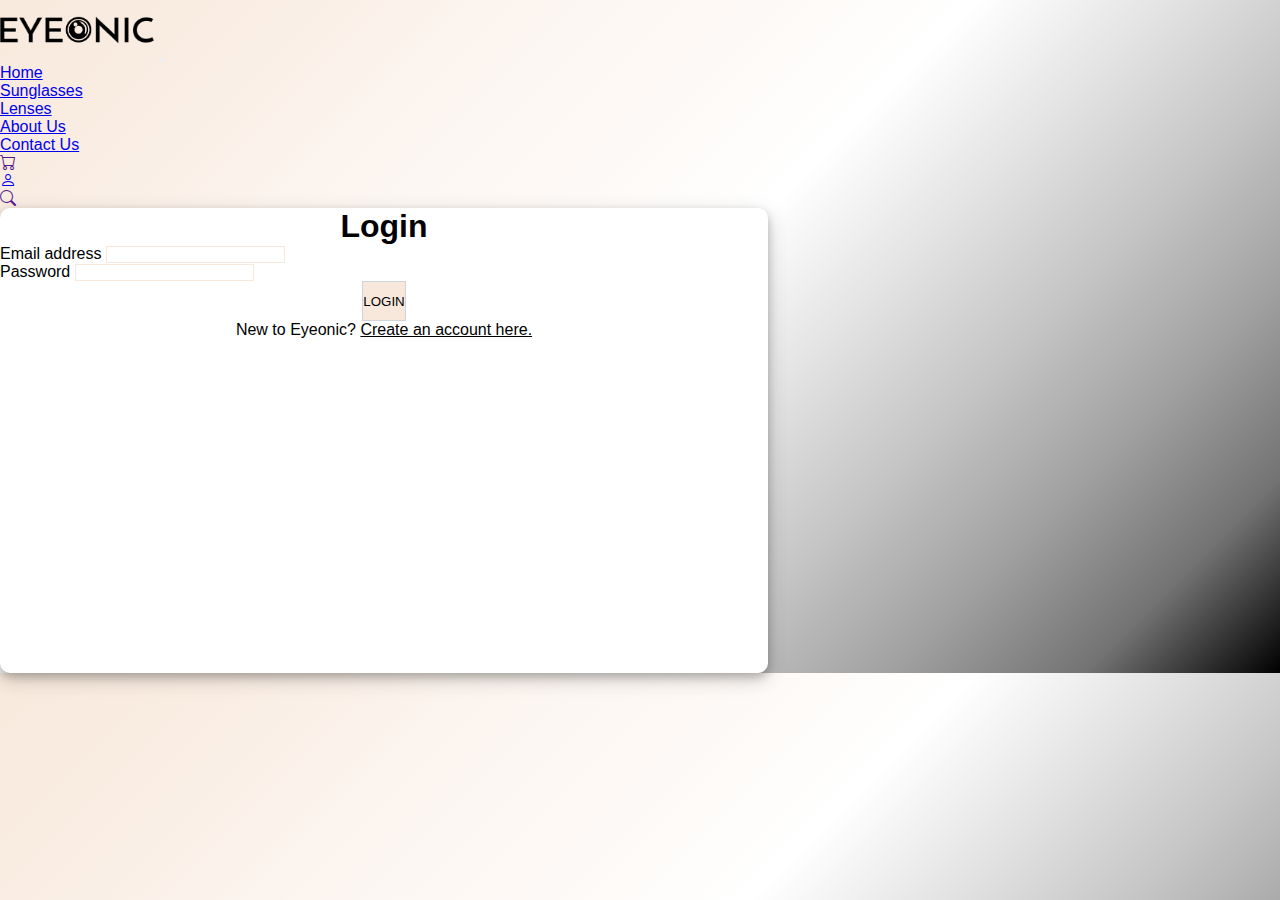
<file: loginpage.html>
<!doctype html>
<html lang="en">

<head>
  <title>Login</title>

  <!-- Required meta tags -->
  <meta charset="utf-8">
  <meta name="viewport" content="width=device-width, initial-scale=1, shrink-to-fit=no">

  <!-- Bootstrap CSS v5.2.1 -->
  <link href="https://cdn.jsdelivr.net/npm/bootstrap@5.2.1/dist/css/bootstrap.min.css" rel="stylesheet"
    integrity="sha384-iYQeCzEYFbKjA/T2uDLTpkwGzCiq6soy8tYaI1GyVh/UjpbCx/TYkiZhlZB6+fzT" crossorigin="anonymous">

  <!-- Bootstrap Icons CDN -->
  <link rel="stylesheet" href="https://cdn.jsdelivr.net/npm/bootstrap-icons@1.10.5/font/bootstrap-icons.css">

  <!-- CSS Link -->
  <link rel="stylesheet" href="style.css">

  <style>
        *{
        font-family: Arial, Helvetica, sans-serif;
    }
    body{
        background-image: linear-gradient(315deg,hsl(0deg 0% 0%) 0%,hsl(0deg 0% 45%) 10%, hsl(0deg 0% 63%) 20%, hsl(0deg 0% 77%) 30%,hsl(0deg 0% 89%) 40%,hsl(0deg 0% 100%) 50%,hsl(26deg 66% 98%) 60%,hsl(26deg 66% 97%) 70%, hsl(26deg 67% 95%) 80%,hsl(27deg 67% 93%) 90%,hsl(27deg 67% 92%) 100%);
    }

    /* Form CSS Start*/

    #lform{
        width: 60%;
        height: 465px;
        background-color: white;
        box-shadow: 0 4px 8px 0 rgba(0, 0, 0, 0.2), 0 6px 20px 0 rgba(0, 0, 0, 0.19);
        border-radius: 10px;
    }
    #exampleInputEmail1{
        border: solid 1px #F8E8DB;
    }
    #exampleInputPassword1{
        border: solid 1px #F8E8DB;
    }
    #subtn{
        height: 40px;
        background-color: #F8E8DB;
        border: #CED4DA solid 1px;
    }
    #r{
        color: black;
    }
    #r:hover{
        color: rgb(0, 162, 255);
    }
  </style>

</head>

<body>

  <header>
    <!-- navbar start -->
    <nav class="navbar navbar-nav navbar-expand-lg bg-white shadow">
        <div class="container-fluid">
          <a class="navbar-brand" href="#"><img src="./images/logo1.png" width="155px" height="60px" class="d-inline-block align-text-top mx-2"></a>
          <button class="navbar-toggler" type="button" data-bs-toggle="collapse" data-bs-target="#navbarSupportedContent" aria-controls="navbarSupportedContent" aria-expanded="false" aria-label="Toggle navigation">
            <span class="navbar-toggler-icon"></span>
          </button>

          <div class="collapse navbar-collapse" id="navbarSupportedContent">
            <ul class="navbar-nav mx-auto mb-lg-0 fs-5">
              <li class="nav-item">
                <a class="nav-link active text-black" aria-current="page" href="index.html">Home</a>
              </li>
              <li class="nav-item">
                <a class="nav-link text-black" href="sunglasses.html">Sunglasses</a>
              </li>
              <li class="nav-item">
                <a class="nav-link text-black" href="lensses h.html">Lenses</a>
              </li>
              <li class="nav-item">
                <a class="nav-link text-black" href="aboutus.html">About Us</a>
              </li>
                
              <li class="nav-item">
                <a class="nav-link text-black" href="contactus.html">Contact Us</a>
              </li>
            </ul>
            
            <ul class="navbar-nav sm-icon">
                <li><a class="nav-link" href=""><i class="bi bi-cart text-black h4 p-1"></i></a></li>
                <li><a class="nav-link" href="createform.html"><i class="bi bi-person text-black h3 p-1"></i></a></li>
                <li><a class="nav-link" href=""><i class="bi bi-search text-black h4 p-1"></i></a></li>
            </ul>
          </div>
        </div>
      </nav>
      <!-- Nevbar End -->
  </header>

  <main>

    <!-- Login Form Start -->

    <form id="lform" class="mt-5 mb-5 mx-auto">
      <center><h1 class="pt-5 mb-5">Login</h1></center>
      <div class="mb-3 w-75 mx-auto">
        <label for="exampleInputEmail1" class="form-label fw-bold">Email address</label>
        <input type="email" class="form-control" id="exampleInputEmail1" aria-describedby="emailHelp" required>
      </div>
      <div class="mb-4 w-75 mx-auto">
        <label for="exampleInputPassword1" class="form-label fw-bold">Password</label>
        <input type="password" class="form-control" id="exampleInputPassword1" required>
      </div>
      <center>
        <div class="pt-2 mb-3">
        <button type="submit" id="subtn" class="btn w-75"><p class="fw-bold pt-1">LOGIN</p></button>
      </div>
      <p>New to Eyeonic? <a href="createform.html" id="r">Create an account here.</a></p>
      </center>
    </form>

  <!-- Login Form End -->

  </main>
  
  <footer>

    <!-- place footer here -->
    
  </footer>

  <!-- Bootstrap JavaScript Libraries -->
  <script src="https://cdn.jsdelivr.net/npm/@popperjs/core@2.11.6/dist/umd/popper.min.js"
    integrity="sha384-oBqDVmMz9ATKxIep9tiCxS/Z9fNfEXiDAYTujMAeBAsjFuCZSmKbSSUnQlmh/jp3" crossorigin="anonymous">
  </script>

  <script src="https://cdn.jsdelivr.net/npm/bootstrap@5.2.1/dist/js/bootstrap.min.js"
    integrity="sha384-7VPbUDkoPSGFnVtYi0QogXtr74QeVeeIs99Qfg5YCF+TidwNdjvaKZX19NZ/e6oz" crossorigin="anonymous">
  </script>

</body>

</html>
</file>
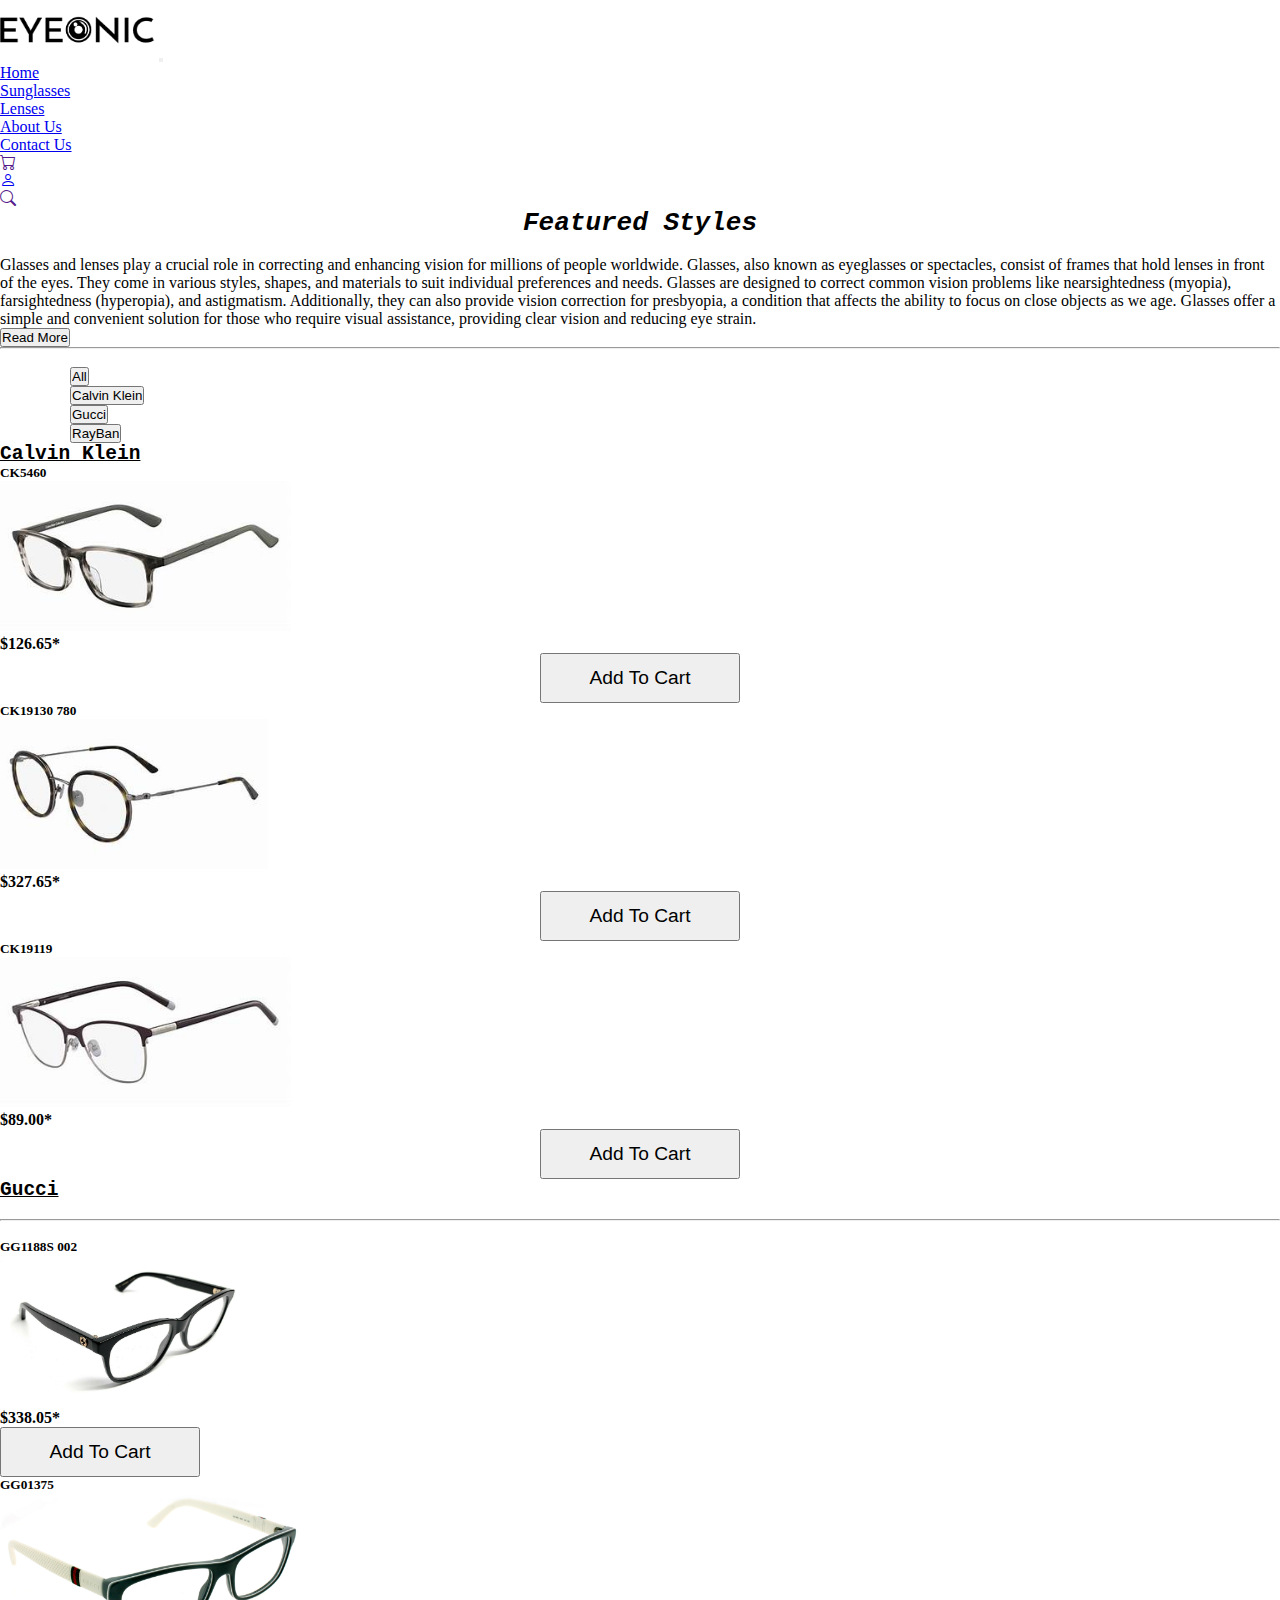
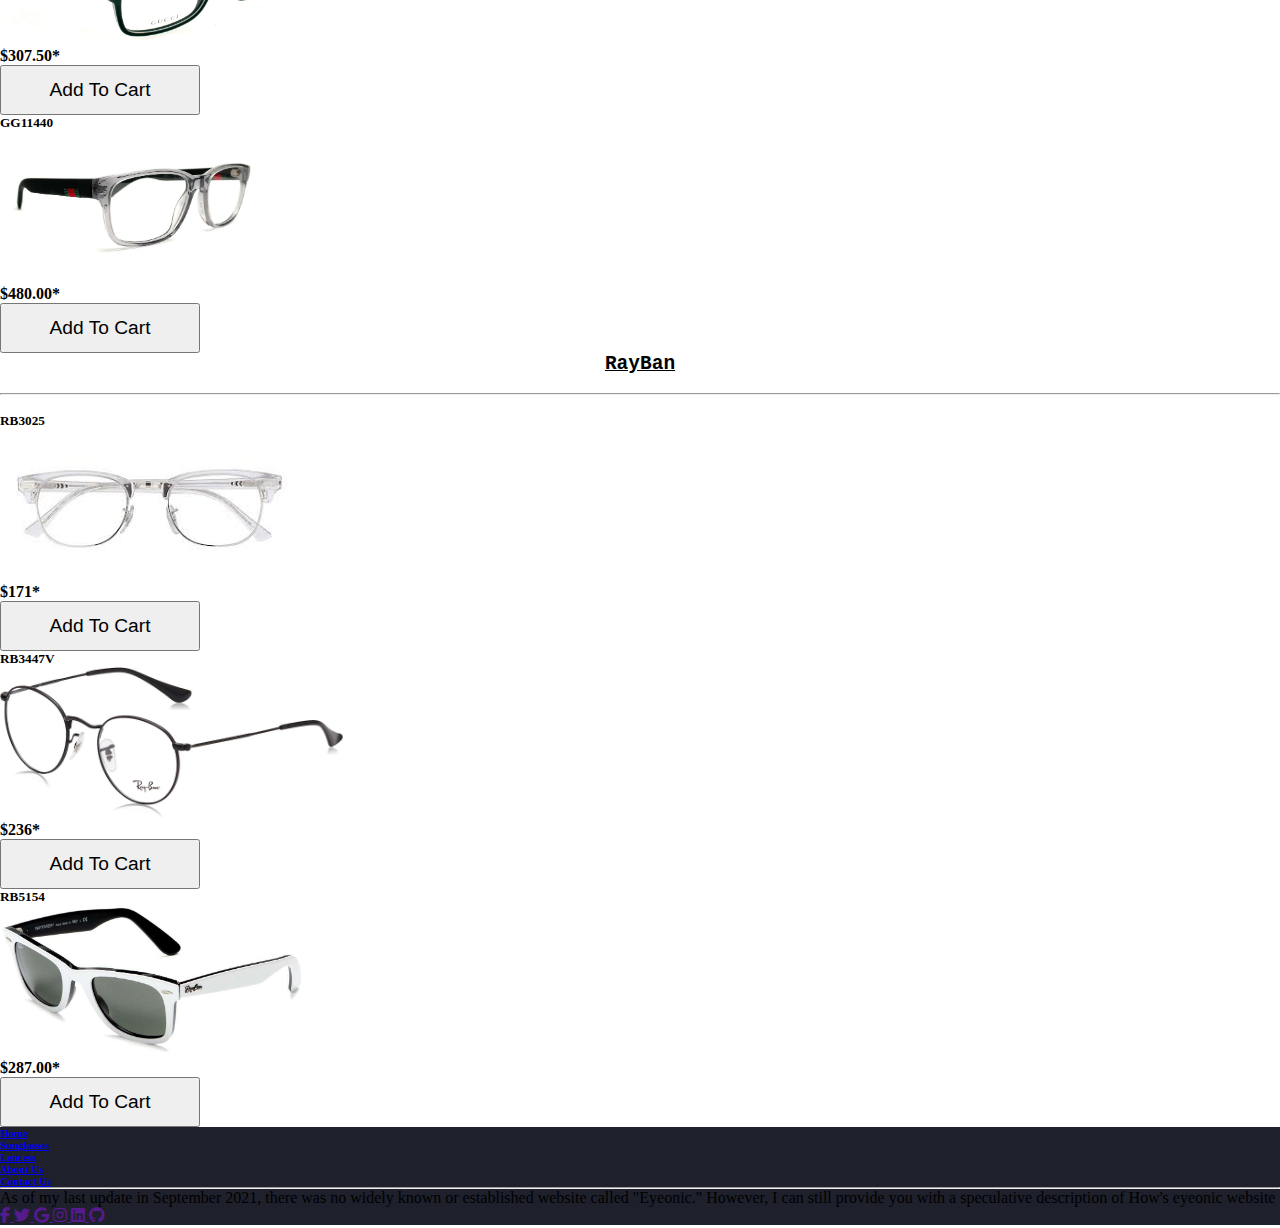
<file: sunglasses.html>
<!doctype html>
<html lang="en">

<head>
  <title>Glasses For sell</title>
  <!-- Required meta tags -->
  <meta charset="utf-8">
  <meta name="viewport" content="width=device-width, initial-scale=1, shrink-to-fit=no">

 <!-- fav icon img -->
 <link rel="icon" href="./images/favicon 1.jpg" type="image/x-icon">

 <!-- Bootstrap icon CDN -->
 <link rel="stylesheet" href="https://cdn.jsdelivr.net/npm/bootstrap-icons@1.10.5/font/bootstrap-icons.css">
 <link rel="stylesheet" href="style.css">
 <!-- font awasome cdn -->
 <link rel="stylesheet" href="https://cdnjs.cloudflare.com/ajax/libs/font-awesome/6.4.0/css/all.min.css"/>
 

  <!-- Bootstrap CSS v5.2.1 -->
  <link href="https://cdn.jsdelivr.net/npm/bootstrap@5.2.1/dist/css/bootstrap.min.css" rel="stylesheet"
    integrity="sha384-iYQeCzEYFbKjA/T2uDLTpkwGzCiq6soy8tYaI1GyVh/UjpbCx/TYkiZhlZB6+fzT" crossorigin="anonymous">

  <style>
    #btn{
    width: 200px;
    height: 50px;
    font-size: larger;
    

}
.head{
    font-family: monospace;
    font-style: italic;
    
}
  </style>
</head>

<body>
  <header>
    <!-- navbar start -->
    <nav class="navbar navbar-nav navbar-expand-lg bg-white shadow">
        <div class="container-fluid">
          <a class="navbar-brand" href="#"><img src="./images/logo1.png" width="155px" height="60px" class="d-inline-block align-text-top mx-2"></a>
          <button class="navbar-toggler" type="button" data-bs-toggle="collapse" data-bs-target="#navbarSupportedContent" aria-controls="navbarSupportedContent" aria-expanded="false" aria-label="Toggle navigation">
            <span class="navbar-toggler-icon"></span>
          </button>

          <div class="collapse navbar-collapse" id="navbarSupportedContent">
            <ul class="navbar-nav mx-auto mb-lg-0 fs-5">
              <li class="nav-item">
                <a class="nav-link active text-black" aria-current="page" href="index.html">Home</a>
              </li>
              <li class="nav-item">
                <a class="nav-link text-black" href="sunglasses.html">Sunglasses</a>
              </li>
              <li class="nav-item">
                <a class="nav-link text-black" href="lensses h.html">Lenses</a>
              </li>
              <li class="nav-item">
                <a class="nav-link text-black" href="aboutus.html">About Us</a>
              </li>
                
              <li class="nav-item">
                <a class="nav-link text-black" href="contactus.html">Contact Us</a>
              </li>
            </ul>
            
            <ul class="navbar-nav sm-icon">
                <li><a class="nav-link" href=""><i class="bi bi-cart text-black h4 p-1"></i></a></li>
                <li><a class="nav-link" href="createform.html"><i class="bi bi-person text-black h3 p-1"></i></a></li>
                <li><a class="nav-link" href=""><i class="bi bi-search text-black h4 p-1"></i></a></li>
            </ul>
          </div>
        </div>
      </nav>
      <!-- Nevbar End -->
  </header>
  <main>
    <!-- gallery start -->
    <div class="container">
      <div class="row text-center">
        <center><h1 class="head mt-3"><span class="text-info">Featured</span> Styles</h1></center><br>
        <p>
          Glasses and lenses play a crucial role in correcting and enhancing vision for millions of people worldwide. Glasses, also known as eyeglasses or spectacles, consist of frames that hold lenses in front of the eyes. They come in various styles, shapes, and materials to suit individual preferences and needs. Glasses are designed to correct common vision problems like nearsightedness (myopia), farsightedness (hyperopia), and astigmatism. Additionally, they can also provide vision correction for presbyopia, a condition that affects the ability to focus on close objects as we age. Glasses offer a simple and convenient solution for those who require visual assistance, providing clear vision and reducing eye strain.

          <p id="read1" style="display: none;">Contact lenses, on the other hand, are small, thin discs made from special materials that are placed directly on the surface of the eye. They provide a more discreet and natural vision correction option compared to glasses. Contact lenses are available in different types, including soft lenses and rigid gas-permeable lenses. They are capable of correcting a wide range of vision problems and are often favored by individuals who engage in sports or have an active lifestyle. Contact lenses offer a wider field of vision, do not fog up in certain conditions, and are not affected by weather elements like rain or snow. However, they require proper hygiene and maintenance to ensure eye health and prevent complications.</p>
        </p>
        <button id="btnstart" type="button" class="btn btn-secondary w-25 mx-auto mb-5">Read More</button><hr><br>
        <!-- button start -->
        <div class="conatainer">
          <div class="row">
            <div class="col-lg-3">
              <button id="alll" class="btn btn-secondary w-50" style="margin-left: 70px;">All</button>
            </div>
            <div class="col-lg-3">
              <button id="ck" class="btn btn-secondary w-50" style="margin-left: 70px;">Calvin Klein</button>
            </div>
            <div class="col-lg-3">
              <button id="gg" class="btn btn-secondary w-50" style="margin-left: 70px;">Gucci</button>
            </div>
            <div class="col-lg-3">
              <button id="rb" class="btn btn-secondary w-50" style="margin-left: 70px;">RayBan</button>
            </div>
          </div>
        </div>

        <!-- -- button end --> 

        <!-- Calvin Company Glasses -->
        <div class="container">
          <div id="ckk" class="row mt-4 text-center">
            <h2 class="mb-5 mt-2" style="text-decoration: underline;font-family: monospace;">Calvin Klein</h2>
            <div class="col-lg-4 shadow">
              <h5>CK5460</h5>
              <img height="150px" class="w-100" src="./eyeglasses/calvin1.jpg" alt="">
              <h4>$126.65*</h4>
              <center><button id="btn" class="btn btn-secondary mb-3">Add To Cart</button></center>
            </div>
            <div class="col-lg-4">
              <h5>CK19130 780</h5>
              <img height="150px" class="w-100" src="./eyeglasses/calvin2.jpg" alt="">
              <h4>$327.65*</h4>
              <center><button id="btn" class="btn btn-light mb-3">Add To Cart</button></center>
            </div>
            <div class="col-lg-4 shadow">
              <h5>CK19119</h5>
              <img height="150px" class="w-100" src="./eyeglasses/calvin3.jpg" alt="">
              <h4>$89.00*</h4>
              <center><button id="btn" class="btn btn-secondary mb-3">Add To Cart</button></center>
            </div>
          </div>
        </div>
        <!-- calvin klein frame end -->
   <!-- gucci frame start      -->
   <div id="ggg" class="container">
    <div class="row mt-4 text-center">
      <h2 style="text-decoration: underline;font-family: monospace;">Gucci</h2><br><hr><br>
      <div class="col-lg-4">
        <h5>GG1188S 002</h5>
        <img height="150px" class="w-100" src="./eyeglasses/gucci1.jpg" alt="">
        <h4>$338.05*</h4>
        <button id="btn" class="btn btn-light mb-3">Add To Cart</button>
      </div>
      <div class="col-lg-4 shadow">
        <h5>GG01375</h5>
        <img height="150px" class="w-100" src="./eyeglasses/gucci2.jpg" alt="">
        <h4>$307.50*</h4>
        <button id="btn" class="btn btn-secondary mb-3">Add To Cart</button>
      </div>
      <div class="col-lg-4">
        <h5>GG11440</h5>
        <img height="150px" class="w-100" src="./eyeglasses/gucci3.jpg" alt="">
        <h4>$480.00*</h4>
        <button id="btn" class="btn btn-light mb-3">Add To Cart</button>
      </div>
    </div>
   </div>
   <!-- gucci frame end -->
  <!-- rayban frame start -->
  <div class="container">
    <div id="rbb" class="row mt-4 text-center">
      <center><h2 style="text-decoration: underline;font-family: monospace;">RayBan</h2></center><br><hr><br>
      <div class="col-lg-4 shadow">
        <h5>RB3025</h5>
        <img height="150px" class="w-100" src="./eyeglasses/rayban1.jpg" alt="">
        <h4>$171*</h4>
        <button id="btn" class="btn btn-secondary mb-3">Add To Cart</button>
      </div>
      <div class="col-lg-4">
        <h5>RB3447V</h5>
        <img height="150px" class="w-100" src="./eyeglasses/rayban2.jpg" alt="">
        <h4>$236*</h4>
        <button id="btn" class="btn btn-light mb-3">Add To Cart</button>
      </div>
      <div class="col-lg-4 shadow">
        <h5>RB5154</h5>
        <img height="150px" class="w-100" src="./eyeglasses/rayban3.jpg" alt="">
        <h4>$287.00*</h4>
        <button id="btn" class="btn btn-secondary mb-3">Add To Cart</button>
      </div>
    </div>
  </div>
  </main>
  <!-- rayban frame end -->
      <!-- footer start -->
<footer class="text-center text-white" style="background-color: #1e202c">
  <div class="container">
    <section class="mt-5">
      <div class="row text-center d-flex justify-content-center pt-5">
        <div class="col-md-2">
          <h6 class="text-uppercase font-weight-bold">
            <a href="index.html" class="text-white">Home</a>
          </h6>
        </div>

        <!-- Grid column -->
        <div class="col-md-2">
          <h6 class="text-uppercase font-weight-bold">
            <a href="sunglasses.html" class="text-white">Sunglasses</a>
          </h6>
        </div>

          <!-- Grid column -->
        <div class="col-md-2">
          <h6 class="text-uppercase font-weight-bold">
            <a href="lensses h.html" class="text-white">Lencess</a>
          </h6>
        </div>

        <!-- Grid column -->
        <div class="col-md-2">
          <h6 class="text-uppercase font-weight-bold">
            <a href="aboutus.html" class="text-white">About Us</a>
          </h6>
        </div>

        <!-- Grid column -->
        <div class="col-md-2">
          <h6 class="text-uppercase font-weight-bold">
            <a href="contactus.html" class="text-white">Contact Us</a>
          </h6>
        </div>

      </div>
      <!-- Grid row-->
    </section>

    <hr class="my-5" />

                                  <!-- Footer Center paragraph -->

    <section class="mb-5">
      <div class="row d-flex justify-content-center">
        <div class="col-lg-8">
          <p>
            As of my last update in September 2021, there was no widely known or established website called "Eyeonic." However, I can still provide you with a speculative description of How's eyeonic website
          </p>
        </div>
      </div>
    </section>
    <!-- Section: Text -->

                            <!-- Footer Icon Section last stage-->
    <section class="text-center mb-5 pb-5">
      <a href="" class="text-white me-4">
        <i class="fab fa-facebook-f"></i>
      </a>
      <a href="" class="text-white me-4">
        <i class="fab fa-twitter"></i>
      </a>
      <a href="" class="text-white me-4">
        <i class="fab fa-google"></i>
      </a>
      <a href="" class="text-white me-4">
        <i class="fab fa-instagram"></i>
      </a>
      <a href="" class="text-white me-4">
        <i class="fab fa-linkedin"></i>
      </a>
      <a href="" class="text-white me-4">
        <i class="fab fa-github"></i>
      </a>
    </section>
    <!-- Section: Social -->
  </div>
  <!-- Grid container -->
</footer>

  <!-- Bootstrap JavaScript Libraries -->
  <script src="https://cdn.jsdelivr.net/npm/@popperjs/core@2.11.6/dist/umd/popper.min.js"
    integrity="sha384-oBqDVmMz9ATKxIep9tiCxS/Z9fNfEXiDAYTujMAeBAsjFuCZSmKbSSUnQlmh/jp3" crossorigin="anonymous">
    </script>

  <script src="https://cdn.jsdelivr.net/npm/bootstrap@5.2.1/dist/js/bootstrap.min.js"
    integrity="sha384-7VPbUDkoPSGFnVtYi0QogXtr74QeVeeIs99Qfg5YCF+TidwNdjvaKZX19NZ/e6oz" crossorigin="anonymous">
    </script>

  <!-- Jquery Cdn Start -->
<script src="https://code.jquery.com/jquery-3.7.0.js" integrity="sha256-JlqSTELeR4TLqP0OG9dxM7yDPqX1ox/HfgiSLBj8+kM=" crossorigin="anonymous"></script>

  <script>
    $(document).ready(function(){
      $("#btnstart").click(function(){
        $("#read1").fadeToggle()
      })
    })
  </script>
  <script>
    $(document).ready(function(){
      $("#alll").click(function(){
        $("#ckk").show()
        $("#ggg").show()
        $("#rbb").show()
      })
      $("#ck").click(function(){
        $("#ckk").show()
        $("#ggg").hide()
        $("#rbb").hide()
      })
      $("#gg").click(function(){
        $("#ckk").hide()
        $("#ggg").show()
        $("#rbb").hide()
      })
      $("#rb").click(function(){
        $("#ckk").hide()
        $("#ggg").hide()
        $("#rbb").show()
      })
    })
  </script>
</body>

</html>
</file>
<file: style.css>
*{
    margin: 0;
    padding: 0;
    box-sizing: border-box;
}

.nav-item{
    transition: all 1s ease;
}
.nav-item :hover{
    transform: scale(0.7);
    background-color: rgb(159, 159, 172);
    border-radius: 10px;
    font-family: 'Franklin Gothic Medium', 'Arial Narrow', Arial, sans-serif;
    transition: 0.5s;
}

#hero{
    width: 100%;
    height: 400px;
    background-image: url(./images/1.png);
    background-repeat: no-repeat;
    background-size: 100% 100%;
    animation-name: abc;
    animation-duration: 15s;
    animation-iteration-count: infinite;
}
@keyframes abc{
    25%{
        background-image: url(/images/1.png);
    }
    60%{
        background-image: url(/images/2.png);
    }
    85%{
        background-image: url(/images/3.png);
    }
}

.inner{
    overflow: hidden;
}

.inner img{
    transition: all 1s ease;
}
.inner :hover{
    transform: scale(0.5);
}

/* footer work */
/* footer a:hover{
    background-color: gray;
} */
</file>
